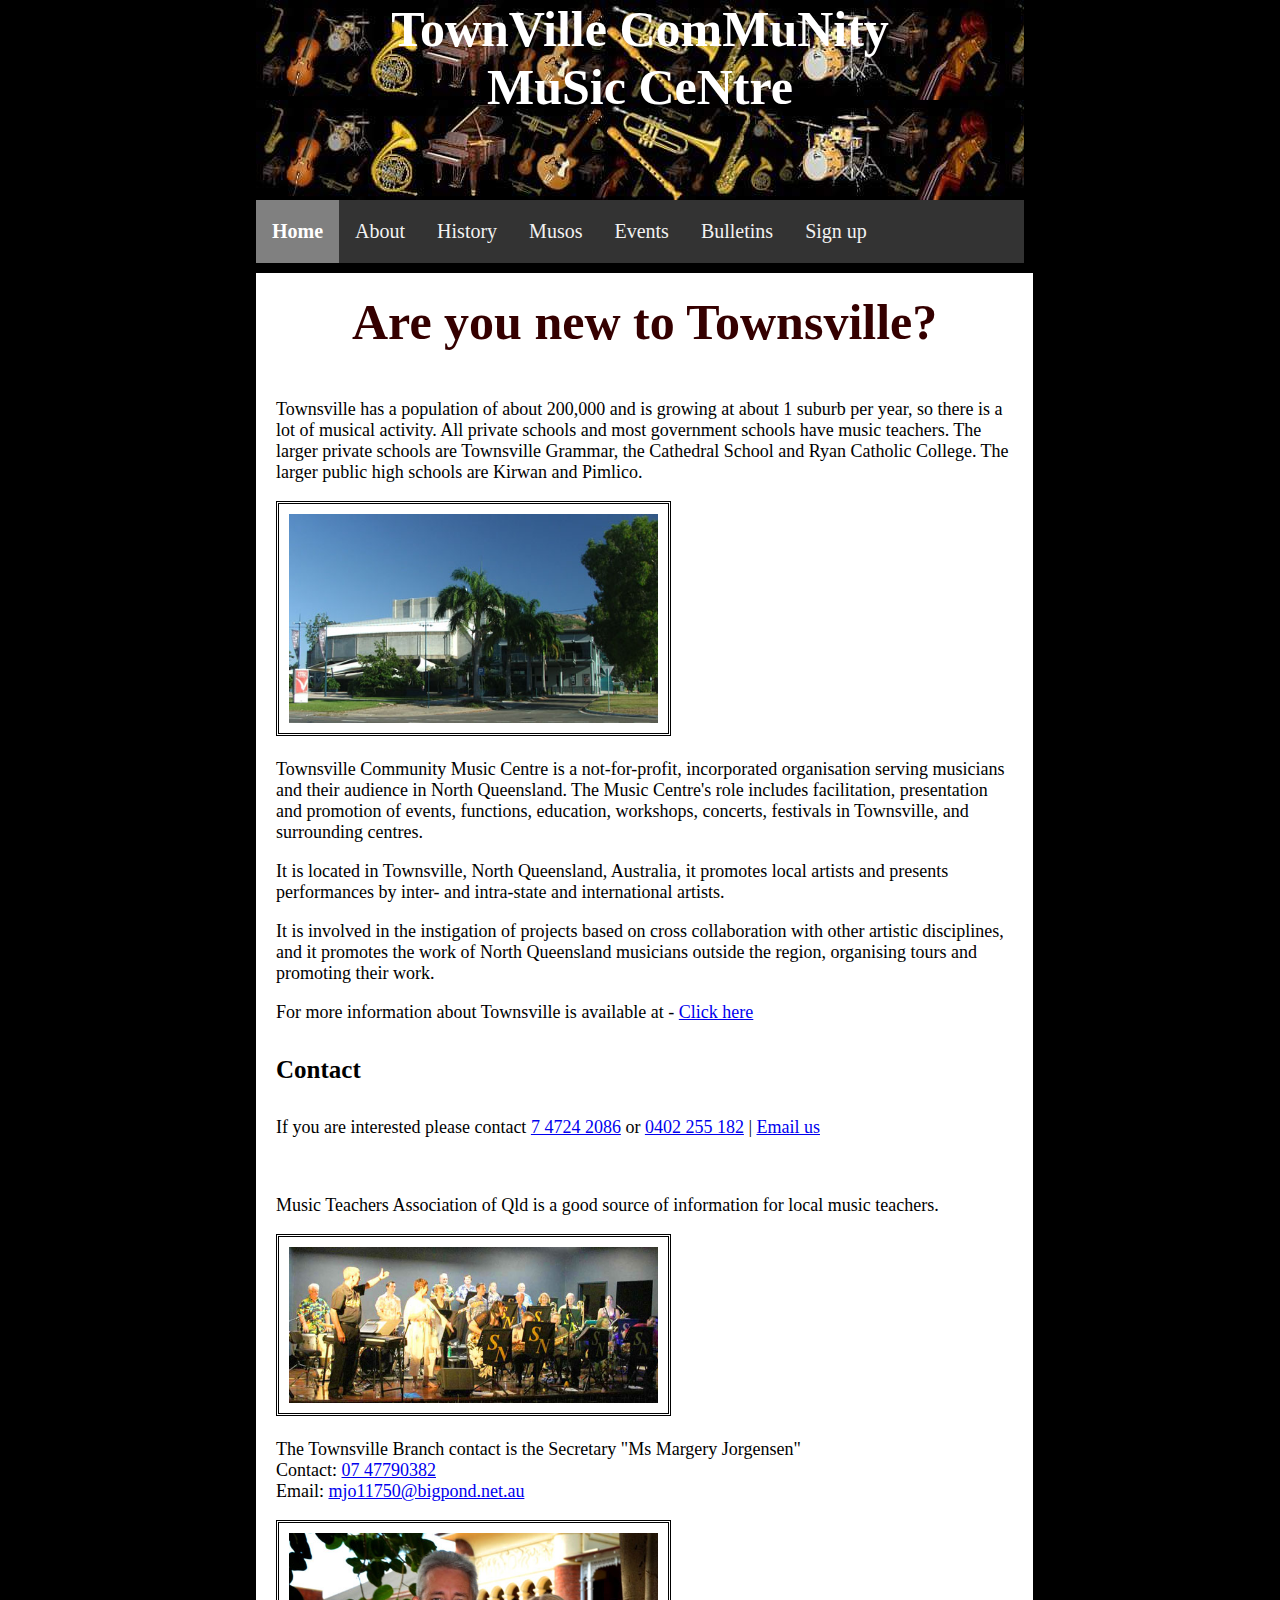
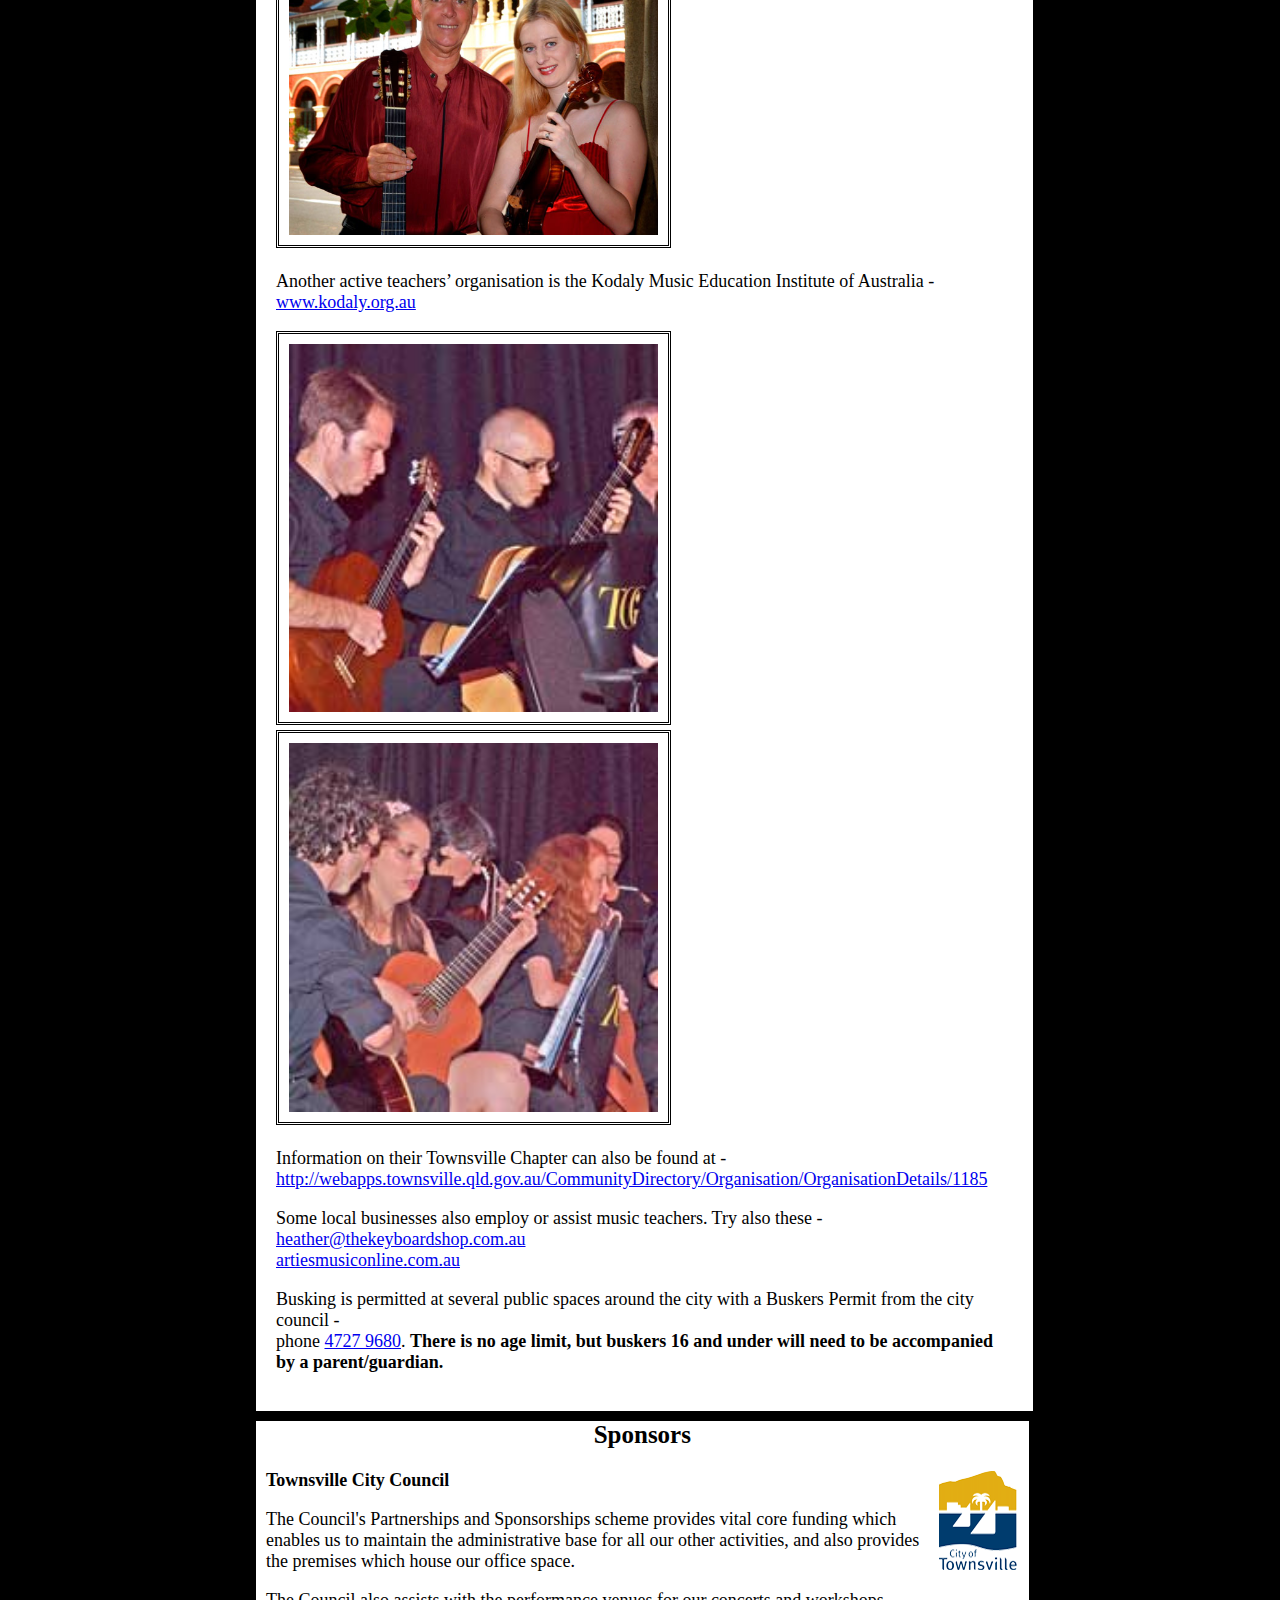
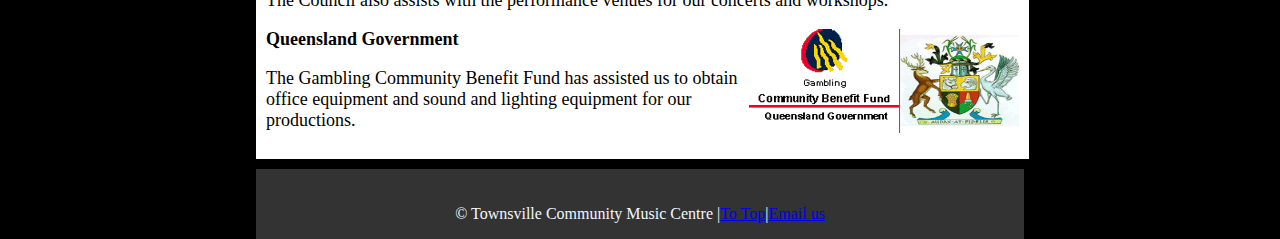
<file: index.html>
<!doctype html>
<html>
<head>
<meta charset="utf-8">
<meta name="viewport" content="width=device-width, initial-scale=1">
<title>TownvilleCommunity Music centre</title>
<link href="mainstyle.css" rel="stylesheet" type="text/css">
</head>

<body>
		<div class="header">
		<h1 class="hh1">TownVille ComMuNity <br>MuSic CeNtre</h1>
       	</div>

<div class="menu_nav">
     
          	<a class="active" href="index.html"><strong>Home</strong></a>
    		<a href="about.html">About</a>
      		<a href="history.html">History</a>
         	<a href="musos.html">Musos</a>
         	<a href="events.html">Events</a>
         	<a href="bulletins.html">Bulletins</a>
            <a href="signup.html">Sign up</a>
		
</div>
<div class="middle">

  <div class="article">
	<h3 class="h3">Are you new to Townsville?</h3>
    
    <p> Townsville has a population of about 200,000 and is growing at about 1 suburb per year, so there is a lot of musical activity. All private schools and most government schools have music teachers. The larger private schools are Townsville Grammar, the Cathedral School and Ryan Catholic College. The larger public high schools are Kirwan and Pimlico.</p>
 
   
	<img class="responsive" style="border-style:double; padding:10px; border-color:black" src="images/CivicFront500.jpg" width="500" height="283" alt=""/>
    
    
	<p>Townsville Community Music Centre is a not-for-profit, incorporated organisation serving musicians and their audience in North Queensland. The Music Centre's role includes facilitation, presentation and promotion of events, functions, education, workshops, concerts, festivals in Townsville, and surrounding centres.</p>
    
    <p>It is located in Townsville, North Queensland, Australia, it promotes local artists and presents performances by inter- and intra-state and international artists.</p>
      
	 <p> It is involved in the instigation of projects based on cross collaboration with other artistic disciplines, and it promotes the work of North Queensland musicians outside the region, organising tours and promoting their work.</p>
    <p>For more information about Townsville is available at -
      <a href="http://www.townsville.qld.gov.au/townsville/infocentre/Pages/default.aspx"> Click here</a> 
</p>

<h4 class="heading"> Contact</h4>
	<p>If you are interested please contact <a href="tel:7 4724 2086">7 4724 2086</a> or <a href="tel:0402 255 182">0402 255 182</a> | 
	<a href="mailto:admin@townsvillemusic.org.au">Email us</a></p>
	<p>&nbsp;</p>
	<p>Music Teachers Association of Qld is a good source of information for local music teachers.</p>
    <img class="responsive" style="border-style:double; padding:10px; border-color:black" src="images/Stokes.jpg" width="600" height="254" alt=""/>
	<p>
	The Townsville Branch contact is the Secretary <span>"Ms Margery Jorgensen"</span>
	<br>Contact: <a href="tel:07 47790382">07 47790382</a>
    <br>Email: <a href="http://www.mjo11750@bigpond.net.au/">mjo11750@bigpond.net.au</a>
	</p>
	
    <img class="responsive" style="border-style:double; padding:10px; border-color:black" src="images/Harbourside.jpg" width="600" height="491" alt=""/>
    
    
	<p>Another active teachers’ organisation is the Kodaly Music Education Institute of Australia -
  <a href="http://www.kodaly.org.au">www.kodaly.org.au</a>
</p>
	
	<img class="responsive" style="border-style:double; padding:10px; border-color:black" src="images/random5.jpg" width="200" height="200" alt=""/> 
 
   
	<img class="responsive" style="border-style:double; padding:10px; border-color:black" src="images/random6.jpg" width="200" height="200" alt=""/>
 
<p>Information on their Townsville Chapter can also be found at -
<br><a href="http://webapps.townsville.qld.gov.au/CommunityDirectory/Organisation/OrganisationDetails/1185">
	http://webapps.townsville.qld.gov.au/CommunityDirectory/Organisation/OrganisationDetails/1185</a>
</p>

<p>Some local businesses also employ or assist music teachers. Try also these - 
<br><a href="http://www.thekeyboardshop.com.au"> heather@thekeyboardshop.com.au</a>
 <br><a href="http://www.artiesmusiconline.com.au/">artiesmusiconline.com.au</a></p>

<p>Busking is permitted at several public spaces around the city with a Buskers Permit from the city council - 
 <br>phone <a href="tel:4727 9680">4727 9680</a>.
  <strong>There is no age limit, but buskers 16 and under will need to be accompanied by a parent/guardian.</strong></p>

  </div>
   
     <div class="bottom">
   		<div class="sponsors1">

   		<h2 class="sponsor">Sponsors</h2>

  <img src="images/TCC83100.png" width="83" height="100" alt=""/>
  
  <strong> Townsville City Council </strong>
  <p>The Council's Partnerships and Sponsorships scheme provides vital core funding which enables us to maintain the administrative base for all our other activities, and also provides the premises which house our office space. </p>
  <p>The Council also assists with the performance venues for our concerts and workshops. </p>
  
 <img src="images/Qldlogo150169.png" width="120" height="104" alt=""/>
  <img src="images/OLDGCBF15091.gif" width="150" height="91" alt=""/> 
  
  <strong> Queensland Government </strong>
	<p> The Gambling Community Benefit Fund has assisted us to obtain office equipment and sound and lighting equipment for our productions. </p>
</div>
 </div>	
	
<div class="footer">
  	<p>© Townsville Community Music Centre |<a href="#" target="Top">To Top</a>|<a href="mailto:admin@townsvillemusic.org.au">Email us</a></p>
 </div> 
 </div>
</body>
</html>
</file>
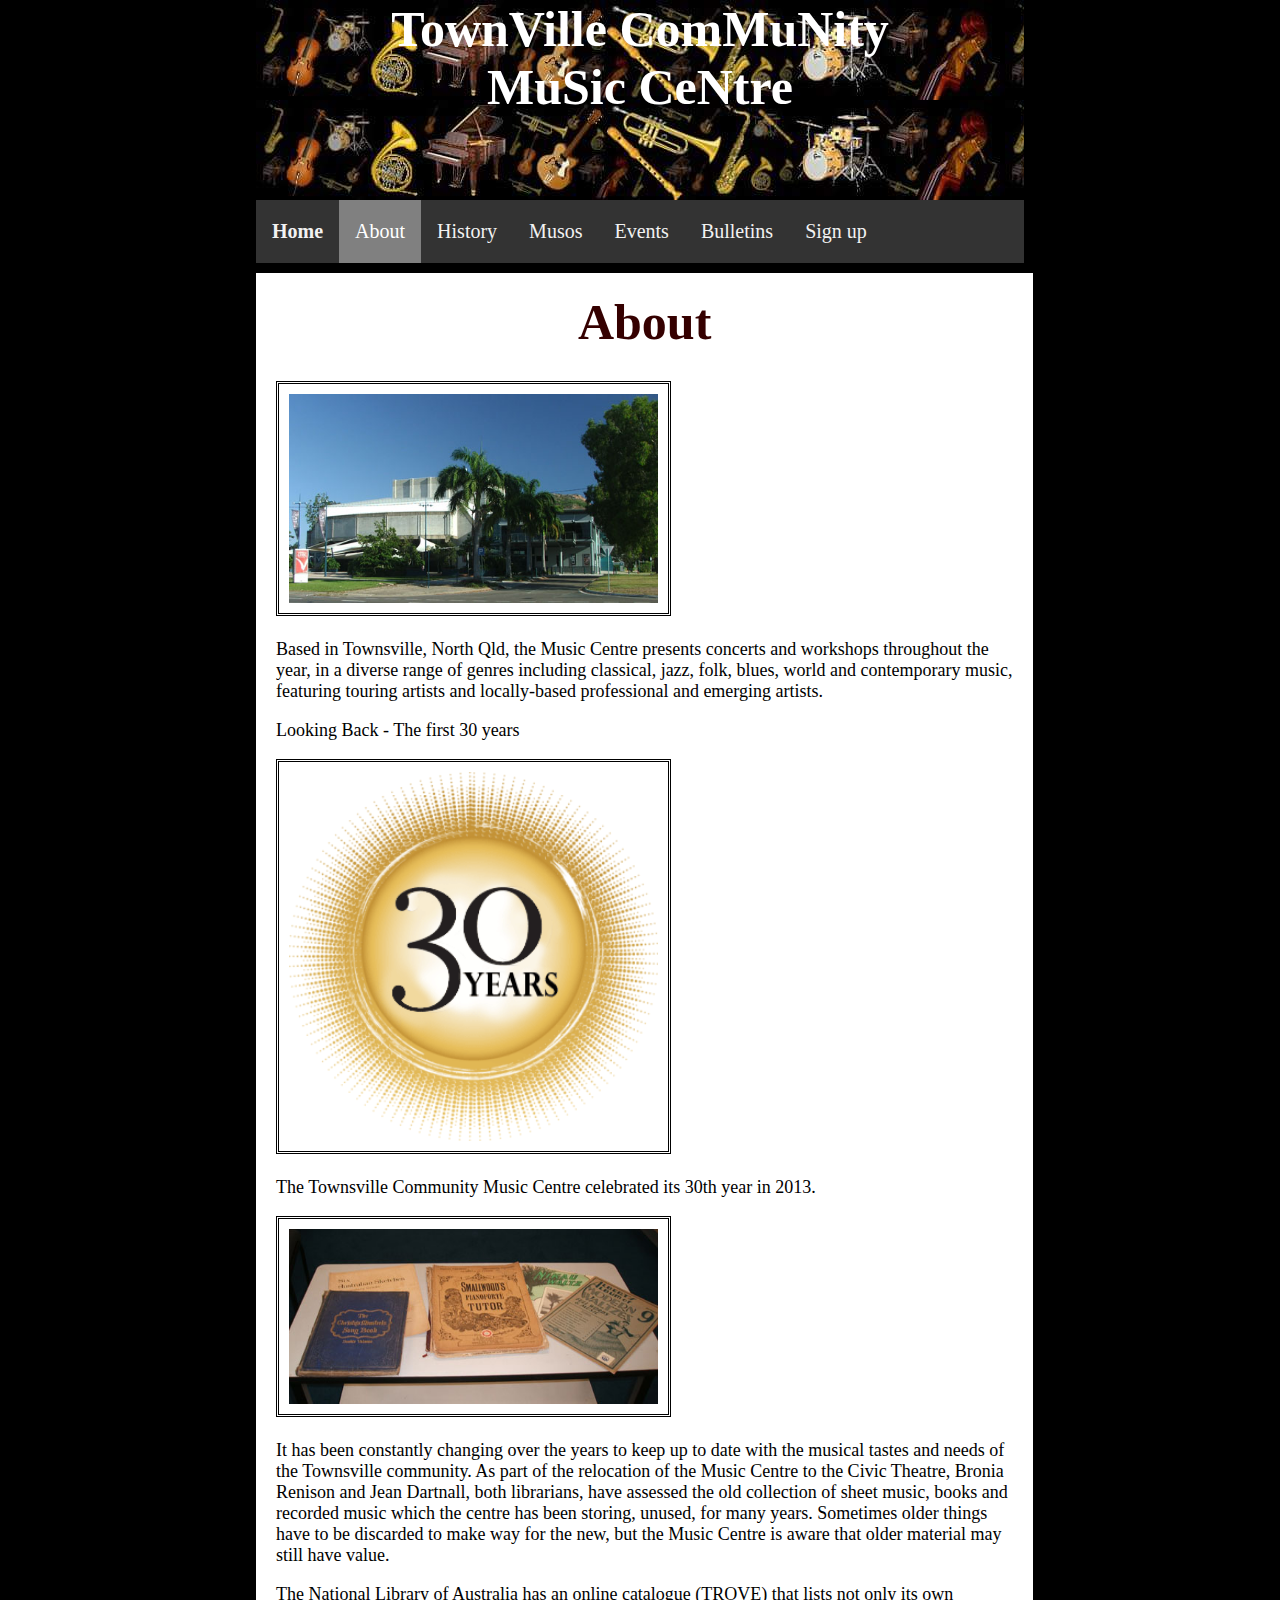
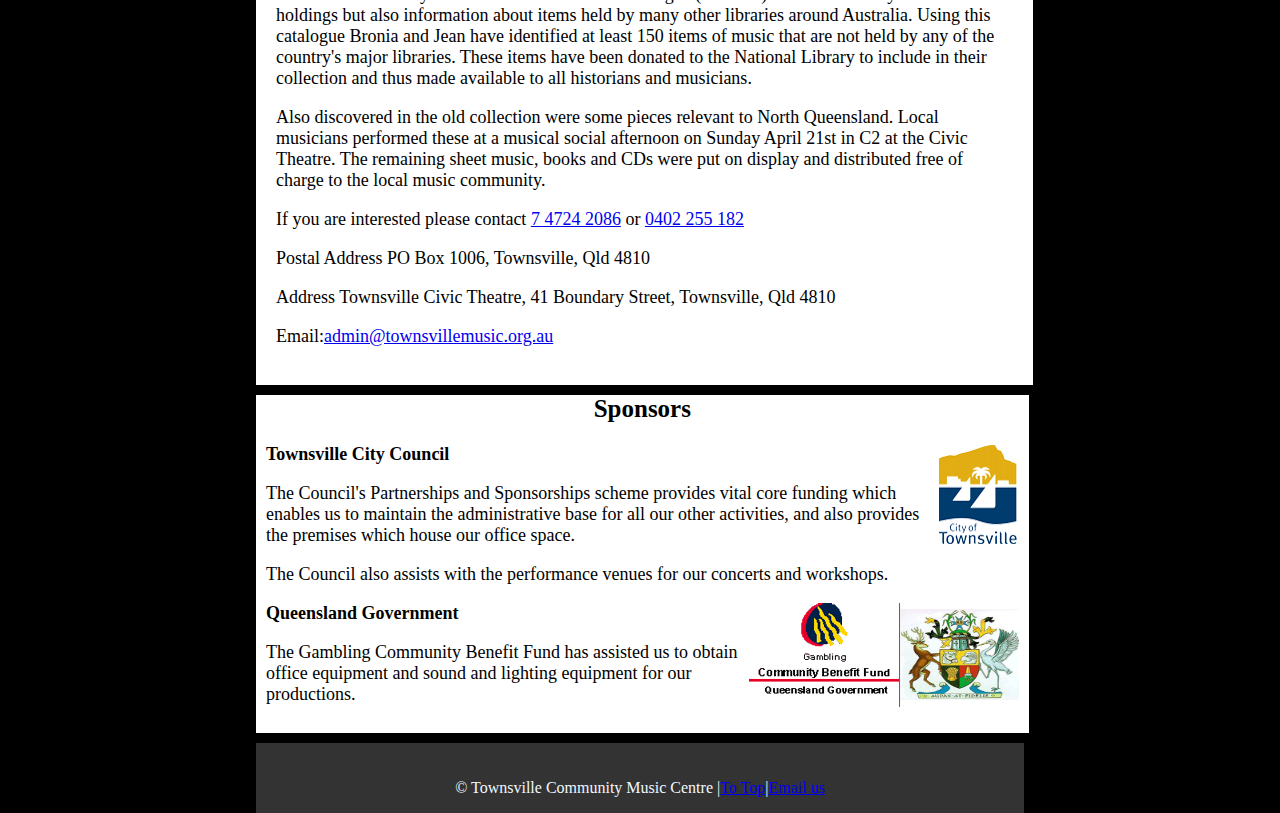
<file: about.html>
<!doctype html>
<html>
<head>
<meta charset="utf-8">
<meta name="viewport" content="width=device-width, initial-scale=1">
<title>TownvilleCommunity Music centre</title>
<link href="mainstyle.css" rel="stylesheet" type="text/css">
</head>

<body>
		<div class="header">
		<h1 class="hh1">TownVille ComMuNity <br>MuSic CeNtre</h1> 
       	</div>

<div class="menu_nav">
     
          	<a href="index.html"><strong>Home</strong></a>
    		<a class="active" href="about.html">About</a>
      		<a href="history.html">History</a>
         	<a href="musos.html">Musos</a>
         	<a href="events.html">Events</a>
         	<a href="bulletins.html">Bulletins</a>
            <a href="signup.html">Sign up</a>
		
</div>
<div class="middle">

  <div class="article">
	<h3 class="h3">About</h3>
     
     <a target="_blank" href="CivicFront500.jpg">
	<img class="responsive" style="border-style:double; padding:10px; border-color:black" src="images/CivicFront500.jpg" width="500" height="283" alt=""/>
    </a>
    
	<p> Based in Townsville, North Qld, the Music Centre presents concerts and workshops throughout the year, in a diverse range of genres including classical, jazz, folk, blues, world and contemporary music, featuring touring artists and locally-based professional and emerging artists.</p>
	<p>Looking Back - The first 30 years</p>
    
      <img class="responsive" style="border-style:double; padding:10px; border-color:black" src="images/30yearslogo336.png" width="336" height="337" alt=""/>
      
    <p>The Townsville Community Music Centre celebrated its 30th year in 2013.</p>
    
    <img class="responsive" style="border-style:double; padding:10px; border-color:black" src="images/old-music.jpg" width="500" height="237" alt=""/>
    
<p>It has been constantly changing over the years to keep up to date with the musical tastes and needs of the Townsville community. As part of the relocation of the Music Centre to the Civic Theatre, Bronia Renison and Jean Dartnall, both librarians, have assessed the old collection of sheet music, books and recorded music which the centre has been storing, unused, for many years. Sometimes older things have to be discarded to make way for the new, but the Music Centre is aware that older material may still have value.</p>

<p>The National Library of Australia has an online catalogue (TROVE) that lists not only its own holdings but also information about items held by many other libraries around Australia. Using this catalogue Bronia and Jean have identified at least 150 items of music that are not held by any of the country's major libraries. These items have been donated to the National Library to include in their collection and thus made available to all historians and musicians.</p>

<p>Also discovered in the old collection were some pieces relevant to North Queensland. Local musicians performed these at a musical social afternoon on Sunday April 21st in C2 at the Civic Theatre. The remaining sheet music, books and CDs were put on display and distributed free of charge to the local music community.</p>

<p> If you are interested please contact <a href="tel:07 4724 2086">7 4724 2086</a> or <a href="tel:0402 255 182">0402 255 182</a> </p>

<p>Postal Address  PO Box 1006, Townsville, Qld 4810</p>

<p>Address  Townsville Civic Theatre, 41 Boundary Street, Townsville, Qld 4810</p>

<p>Email:<a href="mailto:admin@townsvillemusic.org.au">admin@townsvillemusic.org.au</a></p>
 	</div>

  
     <div class="bottom">
   		<div class="sponsors1">

   		<h2 class="sponsor">Sponsors</h2>

  <img src="images/TCC83100.png" width="83" height="100" alt=""/>
  
  <strong> Townsville City Council </strong>
  <p>The Council's Partnerships and Sponsorships scheme provides vital core funding which enables us to maintain the administrative base for all our other activities, and also provides the premises which house our office space. </p>
  <p>The Council also assists with the performance venues for our concerts and workshops. </p>
  
   <img src="images/Qldlogo150169.png" width="120" height="104" alt=""/>
  <img src="images/OLDGCBF15091.gif" width="150" height="91" alt=""/> 
  
  <strong> Queensland Government </strong>
	<p> The Gambling Community Benefit Fund has assisted us to obtain office equipment and sound and lighting equipment for our productions. </p>
</div>
 </div>	

<div class="footer">
  	<p>© Townsville Community Music Centre |<a href="#" target="Top">To Top</a>|<a href="mailto:admin@townsvillemusic.org.au">Email us</a></p>
 </div> 
 </div>
</body>
</html>
</file>
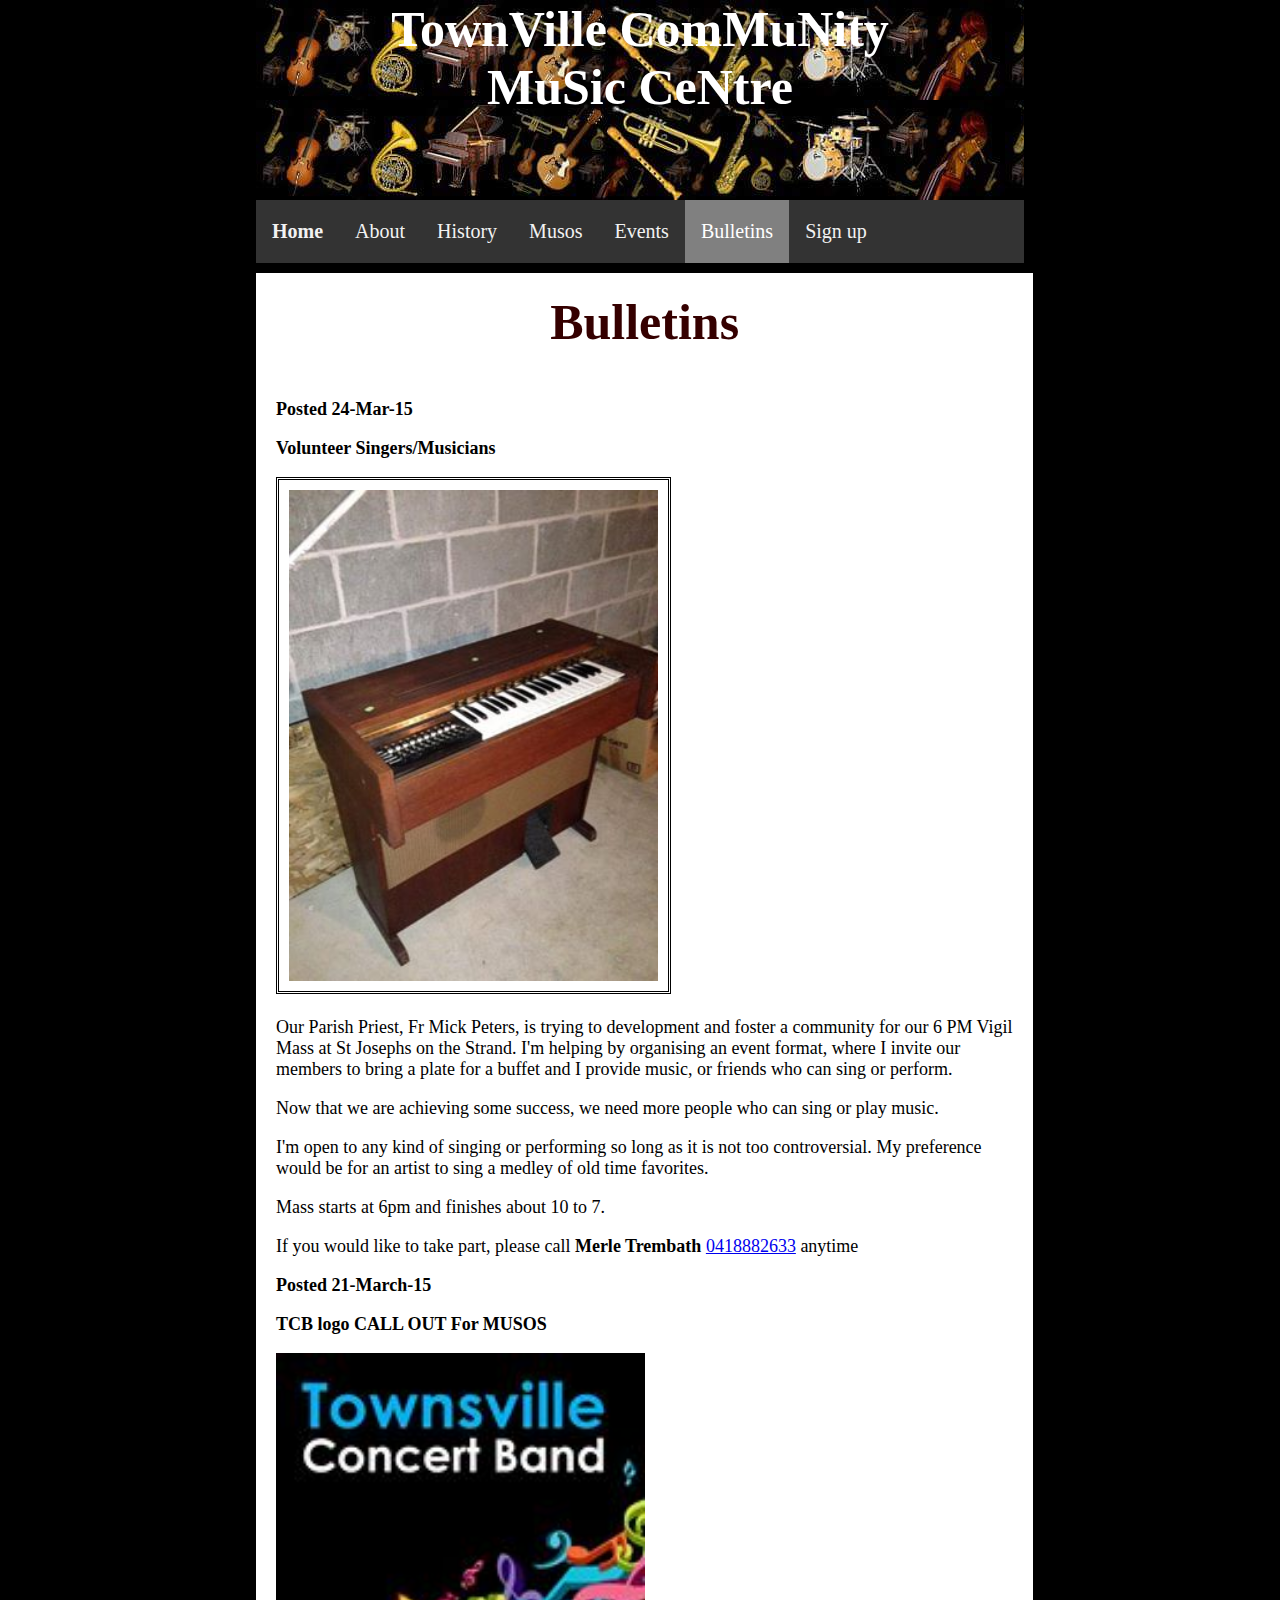
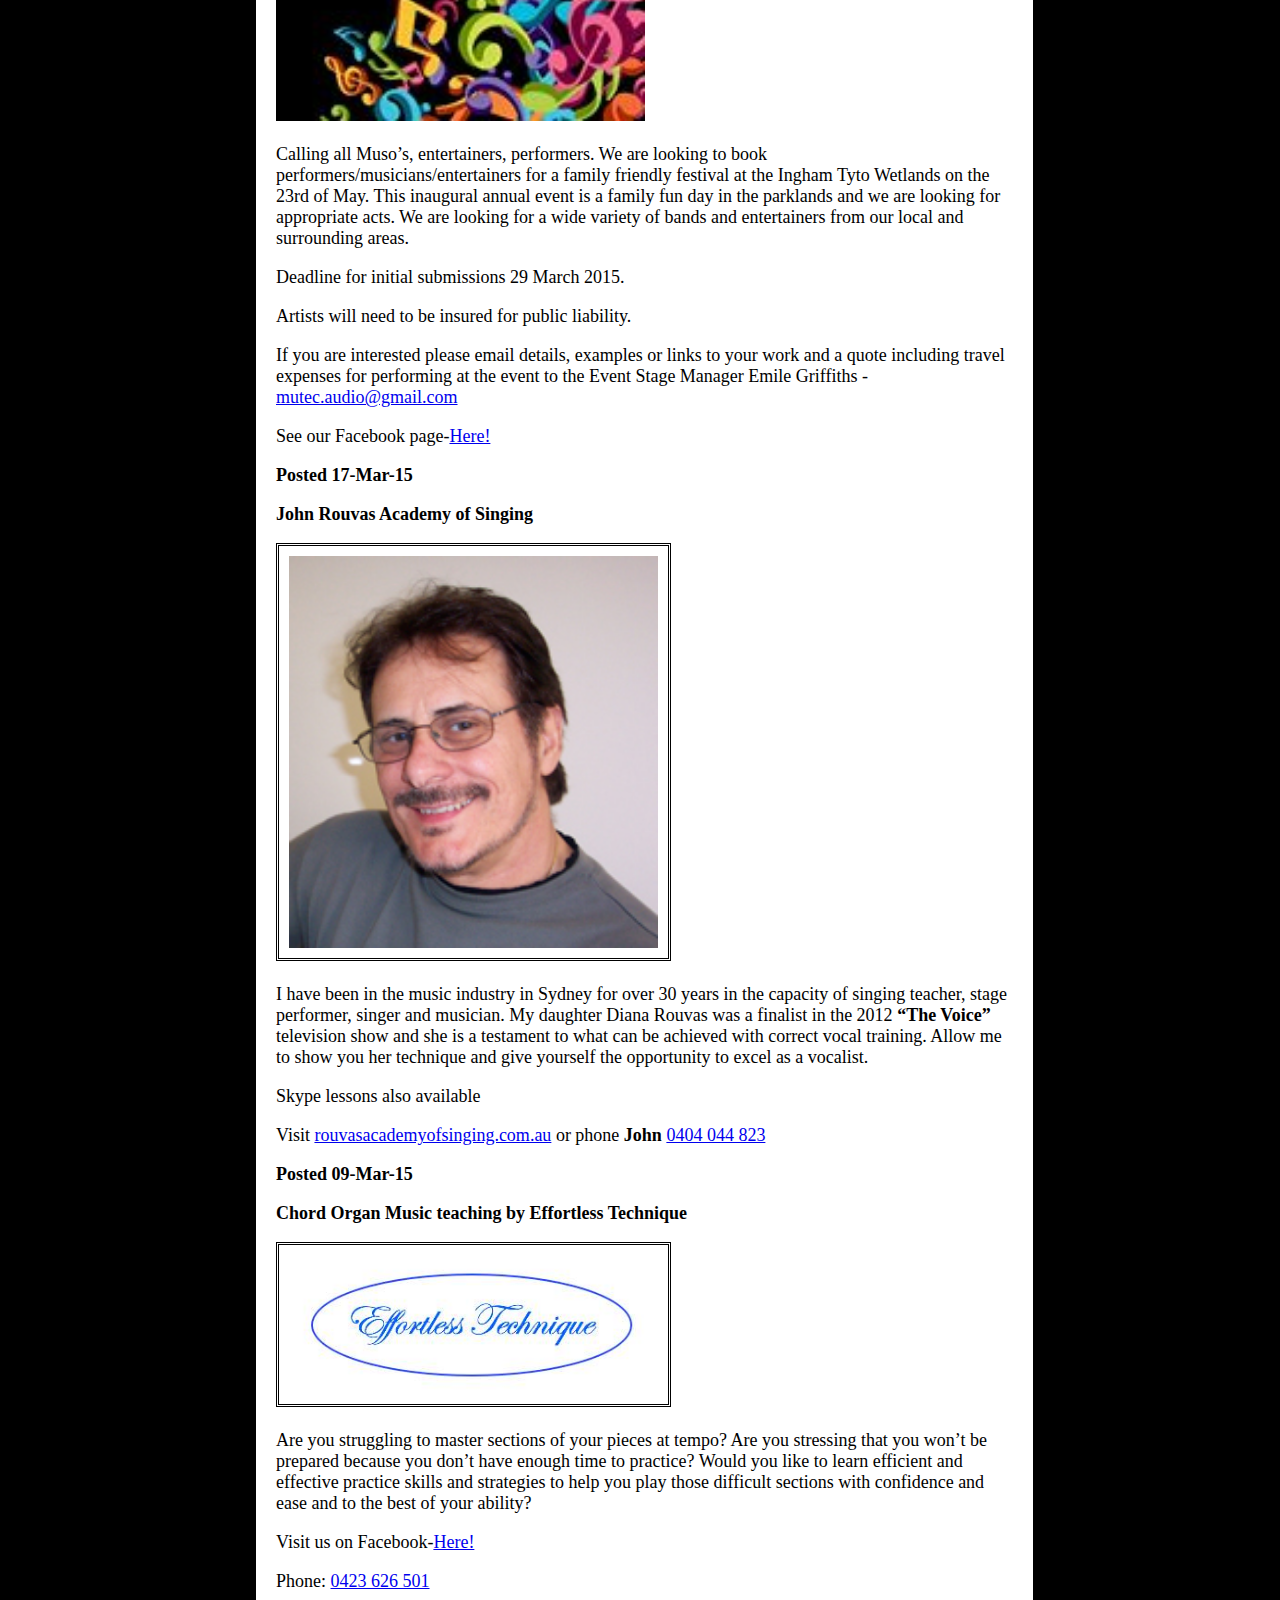
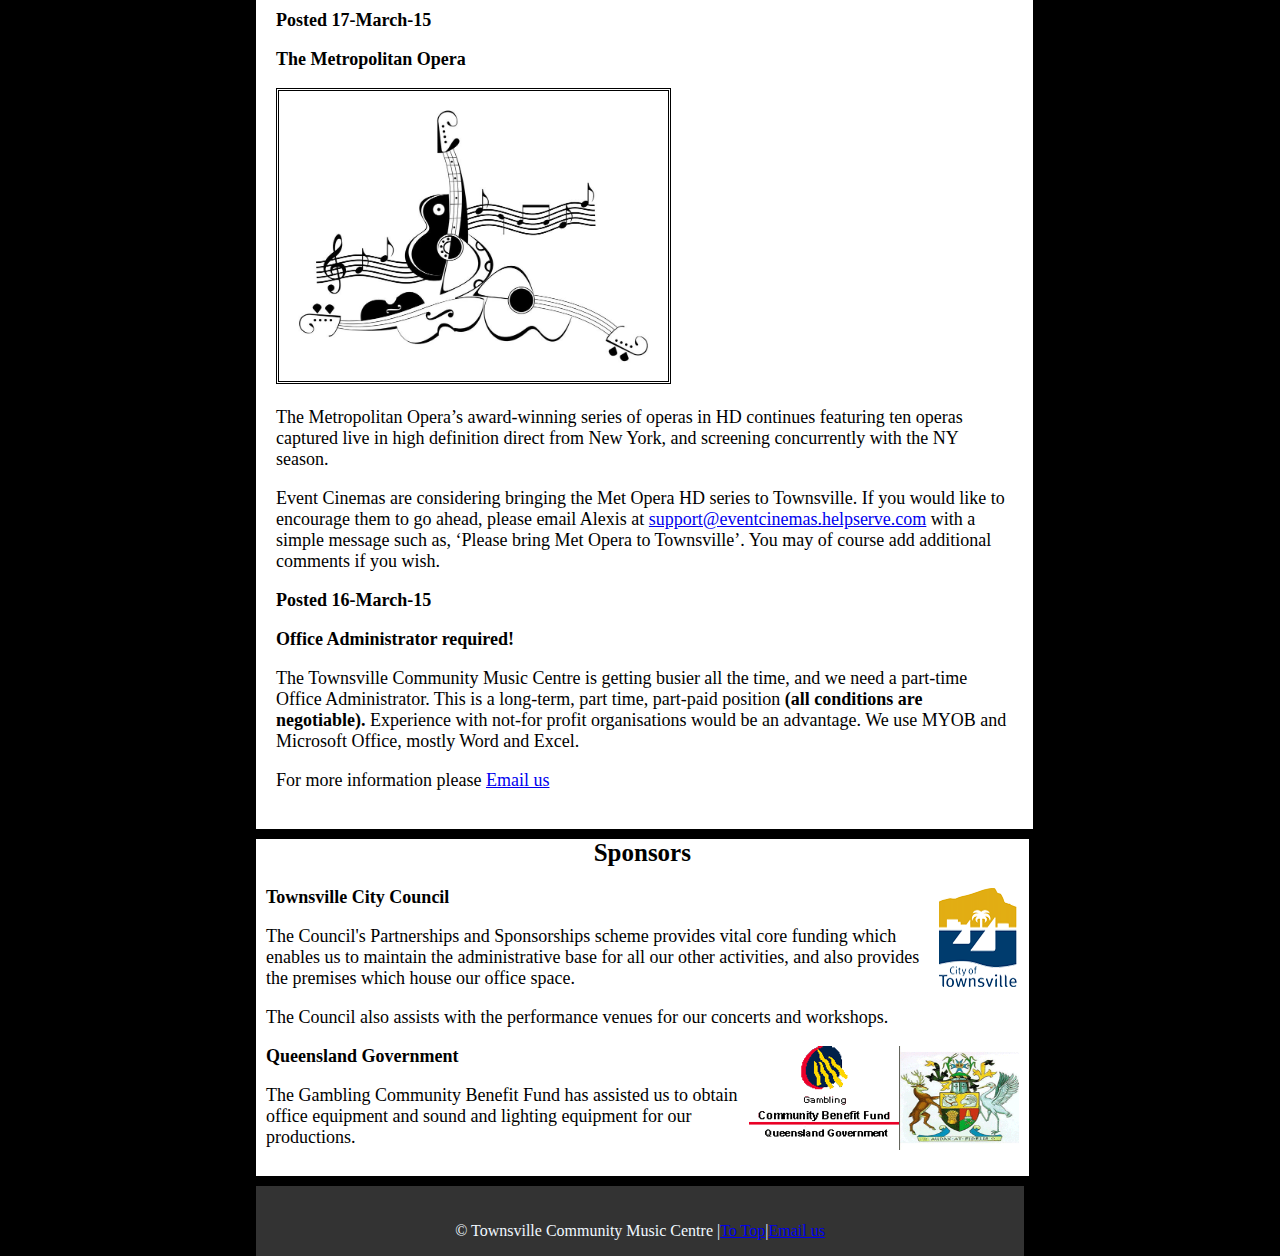
<file: bulletins.html>
<!doctype html>
<html>
<head>
<meta charset="utf-8">
<meta name="viewport" content="width=device-width, initial-scale=1">
<title>TownvilleCommunity Music centre</title>
<link href="mainstyle.css" rel="stylesheet" type="text/css">
</head>

<body>
		<div class="header">
		<h1 class="hh1">TownVille ComMuNity <br>MuSic CeNtre</h1>
       	</div>

<div class="menu_nav">
     
          	<a href="index.html"><strong>Home</strong></a>
    		<a href="about.html">About</a>
      		<a href="history.html">History</a>
         	<a href="musos.html">Musos</a>
         	<a href="events.html">Events</a>
         	<a class="active" href="bulletins.html">Bulletins</a>
            <a href="signup.html">Sign up</a>
		
</div>

<div class="article">
	<h3 class="h3">Bulletins</h3>
    
    <p><strong> Posted 24-Mar-15</strong></p>
 	<p><strong>Volunteer Singers/Musicians</strong></p>
   
	<img class="responsive" style="border-style:double; padding:10px; border-color:black" src="images/Chord Organ.jpg" width="296" height="394" alt=""/>
    
    
	<p>Our Parish Priest, Fr Mick Peters, is trying to development and foster a community for our 6 PM Vigil Mass at St Josephs on the Strand. 
I'm helping by organising an event format, where I invite our members to bring a plate for a buffet and I provide music, or friends who can sing or perform.</p>
<p>Now that we are achieving some success, we need more people who can sing or play music.</p> 
<p>I'm open to any kind of singing or performing so long as it is not too controversial. My preference would be for an artist to sing a medley of old time favorites.</p>
<p>Mass starts at 6pm and finishes about 10 to 7. </p>
    
    <p>If you would like to take part, please call <strong>Merle Trembath</strong> <a href="tel:0418882633">0418882633</a> anytime </p>
      
	 <p><strong>Posted 21-March-15</strong></p>
      <p><strong>TCB logo CALL OUT For MUSOS</strong></p>
      
    <img class="responsive" src="images/TCBlogo160160.jpg" width="160" height="160" alt=""/>
    
<p>Calling all Muso’s, entertainers, performers. We are looking to book performers/musicians/entertainers for a family friendly festival at the Ingham Tyto Wetlands on the 23rd of May. This inaugural annual event is a family fun day in the parklands and we are looking for appropriate acts. We are looking for a wide variety of bands and entertainers from our local and surrounding areas. </p>

	<p>Deadline for initial submissions 29 March 2015.</p> 
	
    <p>Artists will need to be insured for public liability.</p> 

<p>If you are interested please email details, examples or links to your work and a quote including travel expenses for performing at the event to the Event Stage Manager Emile Griffiths -<a href="mailto:mutec.audio@gmail.com">mutec.audio@gmail.com</a>

<p>See our Facebook page-<a href="https://www.facebook.com/townsvillemusic/?hc_ref=ARQippSeOO06Yli2J5NiiVXlpsUZo7wM9PFs7fxqzWR5pEkJgrbRcZ6aLQXFm5JlFnk">Here!</a>
</p>
	
    <p><strong>Posted 17-Mar-15</strong></p>
    <p><strong>John Rouvas Academy of Singing</strong></p>
    
    <img class="responsive" style="border-style:double; padding:10px; border-color:black" src="images/JohnRouvas01.jpg" width="188" height="200" alt=""/>
	<p>
	I have been in the music industry in Sydney for over 30 years in the capacity of singing teacher, stage performer, singer and musician. My daughter Diana Rouvas was a finalist in the 2012 <strong>“The Voice”</strong> television show and she is a testament to what can be achieved with correct vocal training. Allow me to show you her technique and give yourself the opportunity to excel as a vocalist. 
  <p>Skype lessons also available </p>
	<p>Visit <a href="http://www.rouvasacademyofsinging.com.au">		rouvasacademyofsinging.com.au</a>
or phone <strong>John </strong><a href="tel:0404 044 823">0404 044 823</a>
</p>

	<p><strong>Posted 09-Mar-15</strong></p>
	<p><strong>Chord Organ Music teaching by Effortless Technique </strong></p>
    
    <img class="responsive" style="border-style:double; padding:10px; border-color:black" src="images/EffortlessTechnique.jpg" width="400" height="150" alt=""/>
    
    
	<p>Are you struggling to master sections of your pieces at tempo? Are you stressing that you won’t be prepared because you don’t have enough time to practice? Would you like to learn efficient and effective practice skills and strategies to help you play those difficult sections with confidence and ease and to the best of your ability?</p> 
<p>Visit us on Facebook-<a href="https://www.facebook.com/townsvillemusic">Here!</a>
</p>

<p>Phone: <a href="tel:0423 626 501">0423 626 501</a></p>
	
    <p><strong>Posted 17-March-15</strong></p>
    <p><strong>The Metropolitan Opera</strong></p>
     
	<img class="responsive" style="border-style:double; padding:10px; border-color:black" src="images/tyto.jpg" width="960" height="703" alt=""/>
    
	<p>The Metropolitan Opera’s award-winning series of operas in HD continues featuring ten operas captured live in high definition direct from New York, and screening concurrently with the NY season.</p> 

<p>Event Cinemas are considering bringing the Met Opera HD series to Townsville. If you would like to encourage them to go ahead, please email Alexis at <a href="mailto:support@eventcinemas.helpserve.com">support@eventcinemas.helpserve.com</a> with a simple message such as, ‘Please bring Met Opera to Townsville’. You may of course add additional comments if you wish. 
</p>

	  <p><strong>Posted 16-March-15</strong></p>
      <p><strong>Office Administrator required!</strong></p>
      
<p>The Townsville Community Music Centre is getting busier all the time, and we need a part-time Office Administrator. 
This is a long-term, part time, part-paid position <strong>(all conditions are negotiable).</strong> Experience with not-for profit organisations would be an advantage. We use MYOB and Microsoft Office, mostly Word and Excel. 
</p>

<p> For more information please <a href="mailto:admin@townsvillemusic.org.au">Email us</a></p>

</p>
</p>
  </div>
  
  <div class="bottom">
   		<div class="sponsors1">

   		<h2 class="sponsor">Sponsors</h2>

  <img src="images/TCC83100.png" width="83" height="100" alt=""/>
  
  <strong> Townsville City Council </strong>
  <p>The Council's Partnerships and Sponsorships scheme provides vital core funding which enables us to maintain the administrative base for all our other activities, and also provides the premises which house our office space. </p>
  <p>The Council also assists with the performance venues for our concerts and workshops. </p>
  
   <img src="images/Qldlogo150169.png" width="120" height="104" alt=""/>
  <img src="images/OLDGCBF15091.gif" width="150" height="91" alt=""/> 
  
  <strong> Queensland Government </strong>
	<p> The Gambling Community Benefit Fund has assisted us to obtain office equipment and sound and lighting equipment for our productions. </p>
</div>
 </div>	
 
<div class="footer">
  <p>© Townsville Community Music Centre |<a href="#" target="Top">To Top</a>|<a href="mailto:admin@townsvillemusic.org.au">Email us</a></p>
</div> 

</body>
</html>
</file>
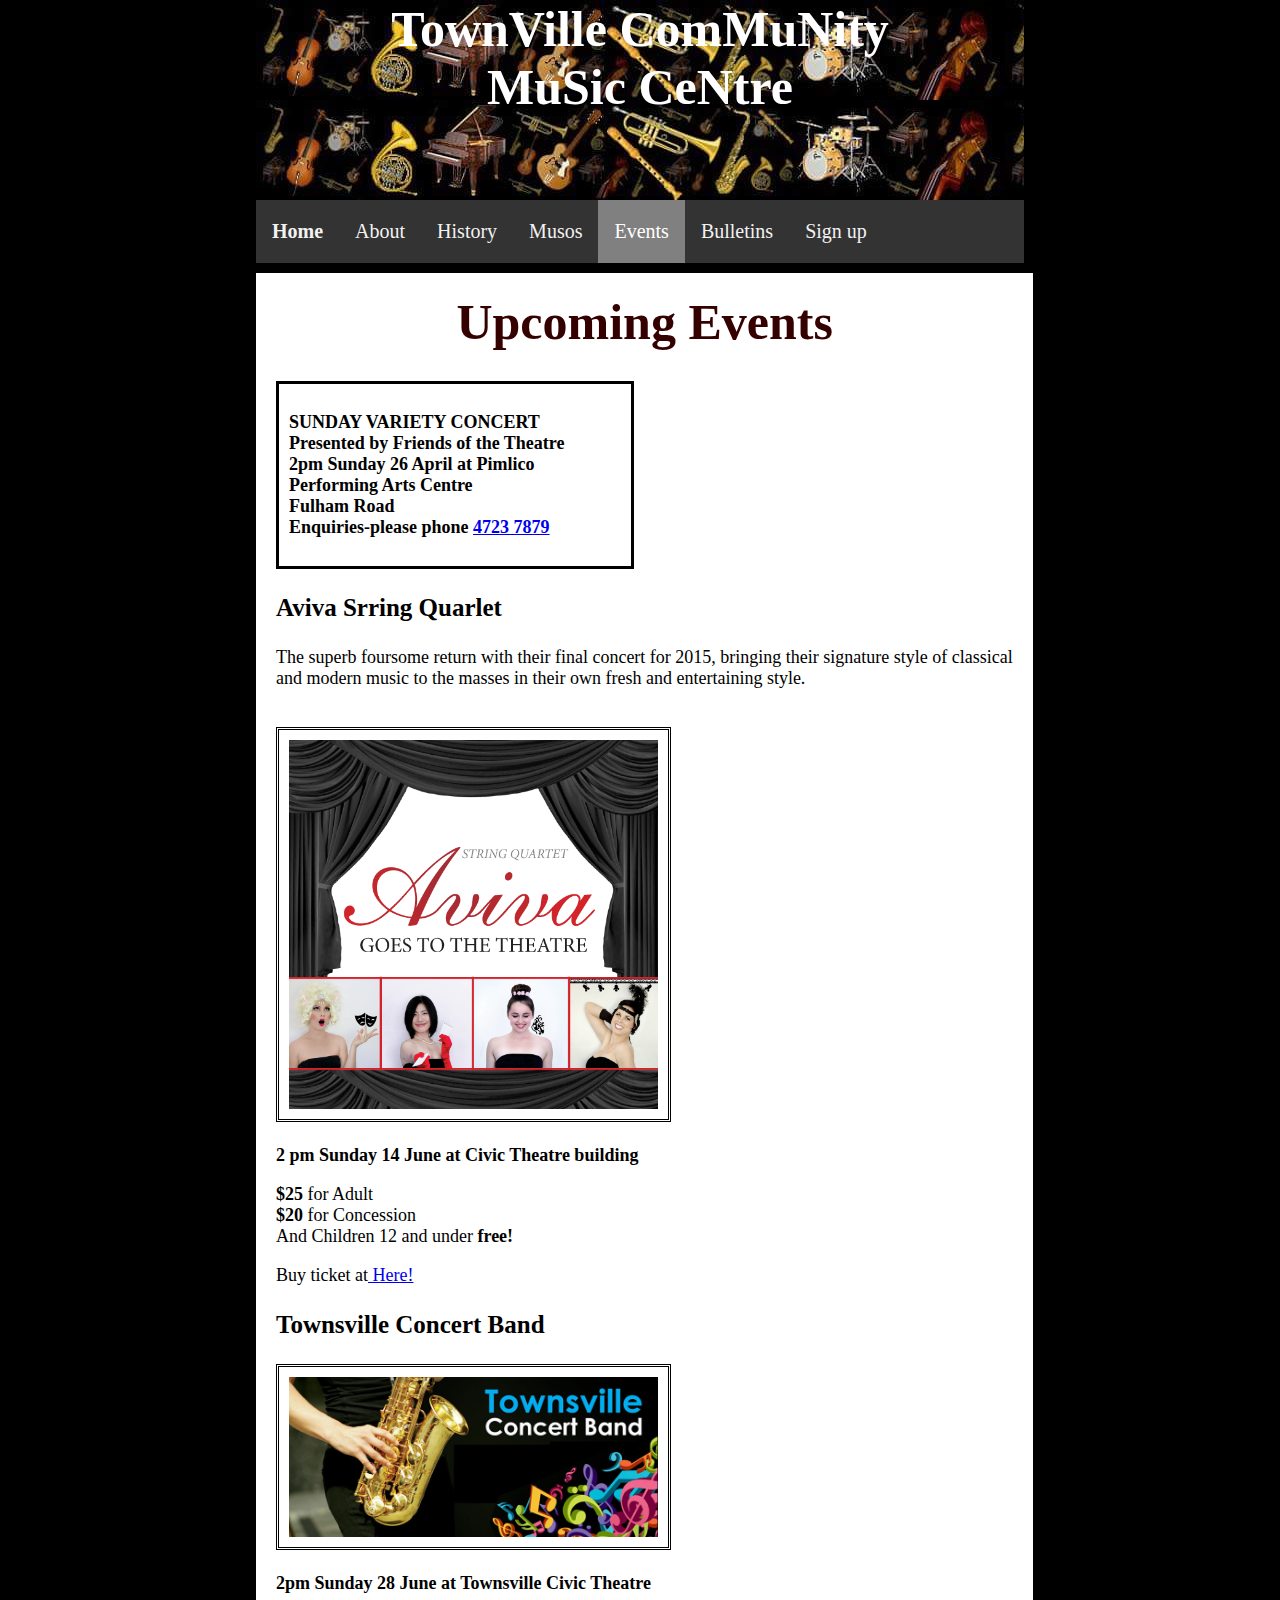
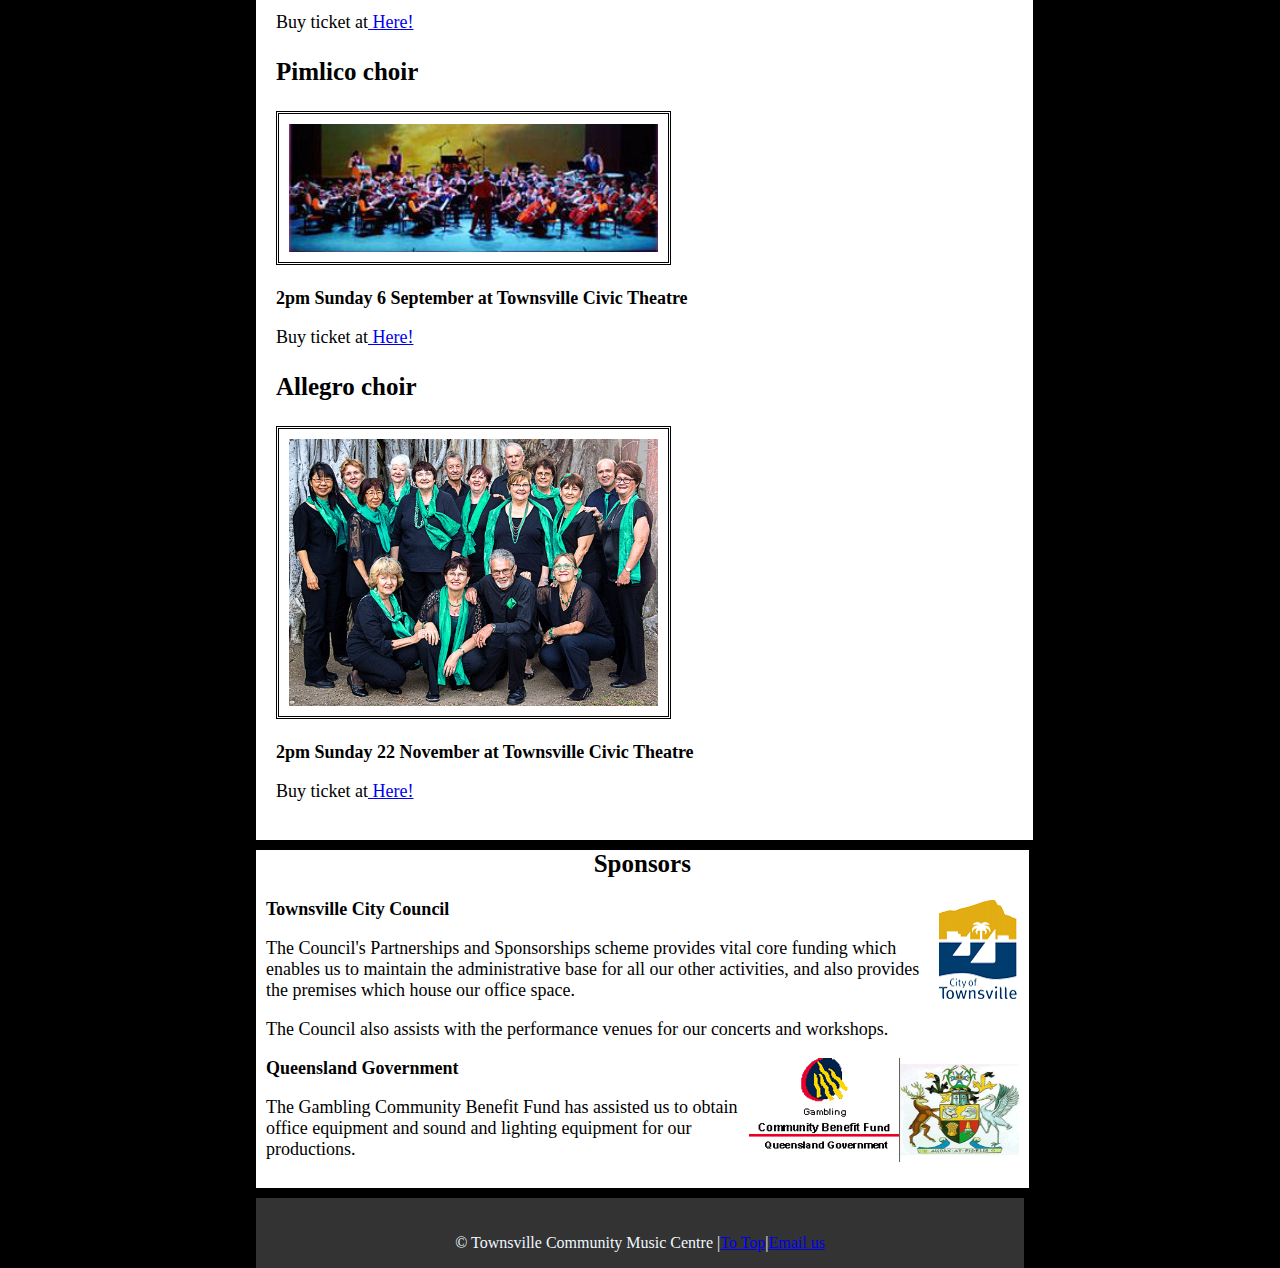
<file: events.html>
<!doctype html>
<html>
<head>
<meta charset="utf-8">
<meta name="viewport" content="width=device-width, initial-scale=1">
<title>TownvilleCommunity Music centre</title>
<link href="mainstyle.css" rel="stylesheet" type="text/css">
</head>

<body>
		<div class="header">
		<h1 class="hh1">TownVille ComMuNity <br>MuSic CeNtre</h1>
       	</div>

<div class="menu_nav">
     
          	<a href="index.html"><strong>Home</strong></a>
    		<a href="about.html">About</a>
      		<a href="history.html">History</a>
         	<a href="musos.html">Musos</a>
         	<a class="active" href="events.html">Events</a>
         	<a href="bulletins.html">Bulletins</a>
            <a href="signup.html">Sign up</a>
		
</div>
<div class="middle">

  <div class="article">
	<h3 class="h3">Upcoming Events</h3>
    
    <div class="concert">
  
 	<p> <strong> SUNDAY VARIETY CONCERT<br>
    Presented by Friends of the Theatre<br>
    2pm Sunday 26 April at Pimlico Performing Arts Centre<br>
    Fulham Road<br>
    Enquiries-please phone <a href="tel:4723 7879">4723 7879</a><br></strong></p>
    </div>

	    <p class="heading">
    <strong>Aviva Srring Quarlet</strong>
	</p>

<p>The superb foursome return with their final concert for 2015, bringing their signature style of classical and modern music to the masses in their own fresh and entertaining style. </p> 
 
	<img class="responsive" style="border-style:double; padding:10px; border-color:black; margin-top:20px;" src="images/AvivaTheatre600.png" width="600" height="600" alt=""/>
    
    <p><strong>2 pm Sunday 14 June at Civic Theatre building</strong></p>
      
	 <p> <strong>$25</strong> for Adult<br>
      <strong>$20 </strong> for Concession<br>
      And Children 12 and under <strong>free!</strong><br></p>
      
    <p> Buy ticket at<a href="https://au.patronbase.com/_TVCC/Productions/1262/Performances"> Here!</a></p>
      
    <p class="heading">
    <strong>Townsville Concert Band</strong>
	</p>
    
     <img class="responsive" style="border-style:double; padding:10px; border-color:black" src="images/TCBSaxLogo800.jpg" width="800" height="349" alt=""/>

 <p><strong> 2pm Sunday 28 June at Townsville Civic Theatre </strong></p>
      
       <p> Buy ticket at<a href="https://au.patronbase.com/_TVCC/Productions/1262/Performances"> Here!</a></p>
 
   <p class="heading">
    <strong>Pimlico choir</strong>
	</p>
    
    <img class="responsive" style="border-style:double; padding:10px; border-color:black" src="images/Pimlico-Symphony324.jpg" width="324" height="112" alt=""/>

<p><strong> 2pm Sunday 6 September at Townsville Civic Theatre </strong></p>
   
       <p> Buy ticket at<a href="https://au.patronbase.com/_TVCC/Productions/1262/Performances"> Here!</a></p>
 
  <p class="heading">
    <strong>Allegro choir</strong>
	</p>
    
    <img class="responsive" style="border-style:double; padding:10px; border-color:black" src="images/Allegro600.png" width="600" height="435" alt=""/>

<p><strong> 2pm Sunday 22 November at Townsville Civic Theatre </strong></p>
   
       <p> Buy ticket at<a href="https://au.patronbase.com/_TVCC/Productions/1262/Performances"> Here!</a></p>      
  </div>
   
      <div class="bottom">
   		<div class="sponsors1">

   		<h2 class="sponsor">Sponsors</h2>

 <img src="images/TCC83100.png" width="83" height="100" alt=""/>
  
  <strong> Townsville City Council </strong>
  <p>The Council's Partnerships and Sponsorships scheme provides vital core funding which enables us to maintain the administrative base for all our other activities, and also provides the premises which house our office space. </p>
  <p>The Council also assists with the performance venues for our concerts and workshops. </p>
  
   <img src="images/Qldlogo150169.png" width="120" height="104" alt=""/>
  <img src="images/OLDGCBF15091.gif" width="150" height="91" alt=""/> 
  
  <strong> Queensland Government </strong>
	<p> The Gambling Community Benefit Fund has assisted us to obtain office equipment and sound and lighting equipment for our productions. </p>
</div>
 </div>	

<div class="footer">
  	<p>© Townsville Community Music Centre |<a href="#" target="Top">To Top</a>|<a href="mailto:admin@townsvillemusic.org.au">Email us</a></p>
 </div> 
</body>
</html>
</file>
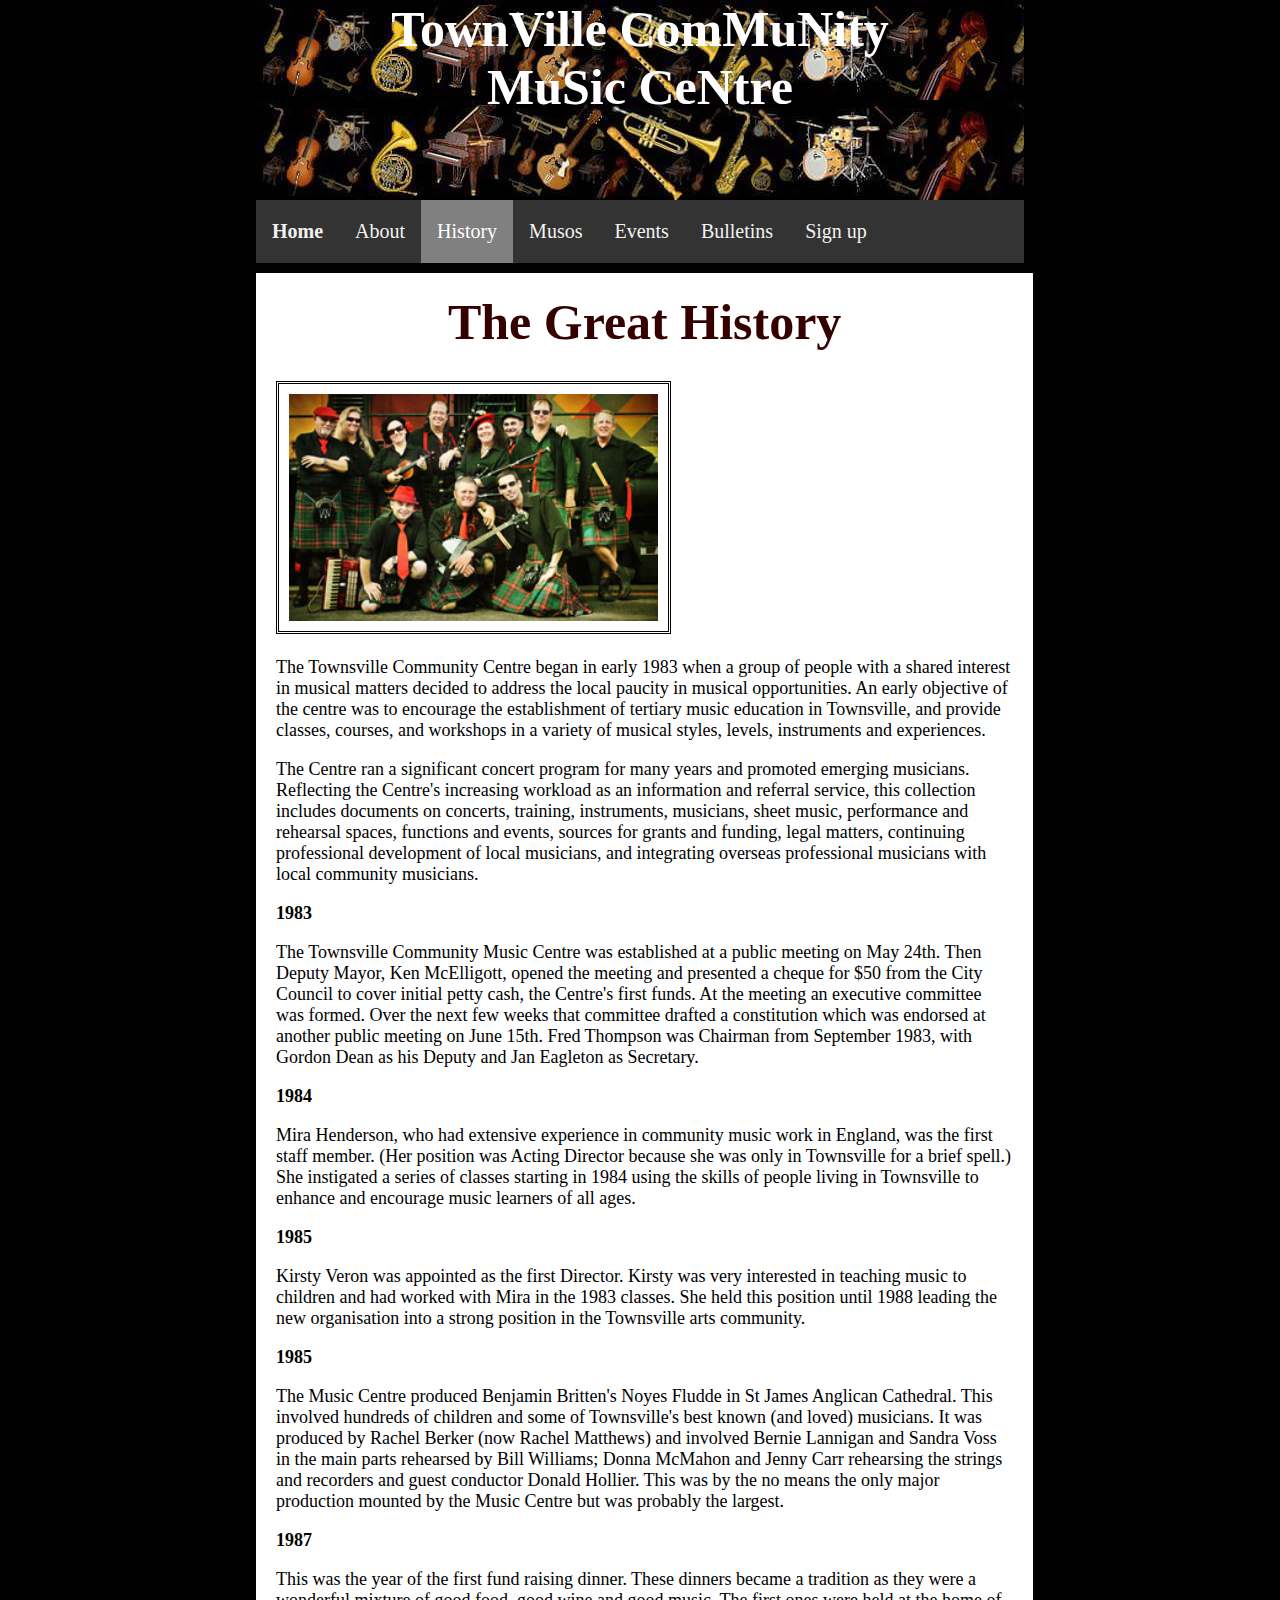
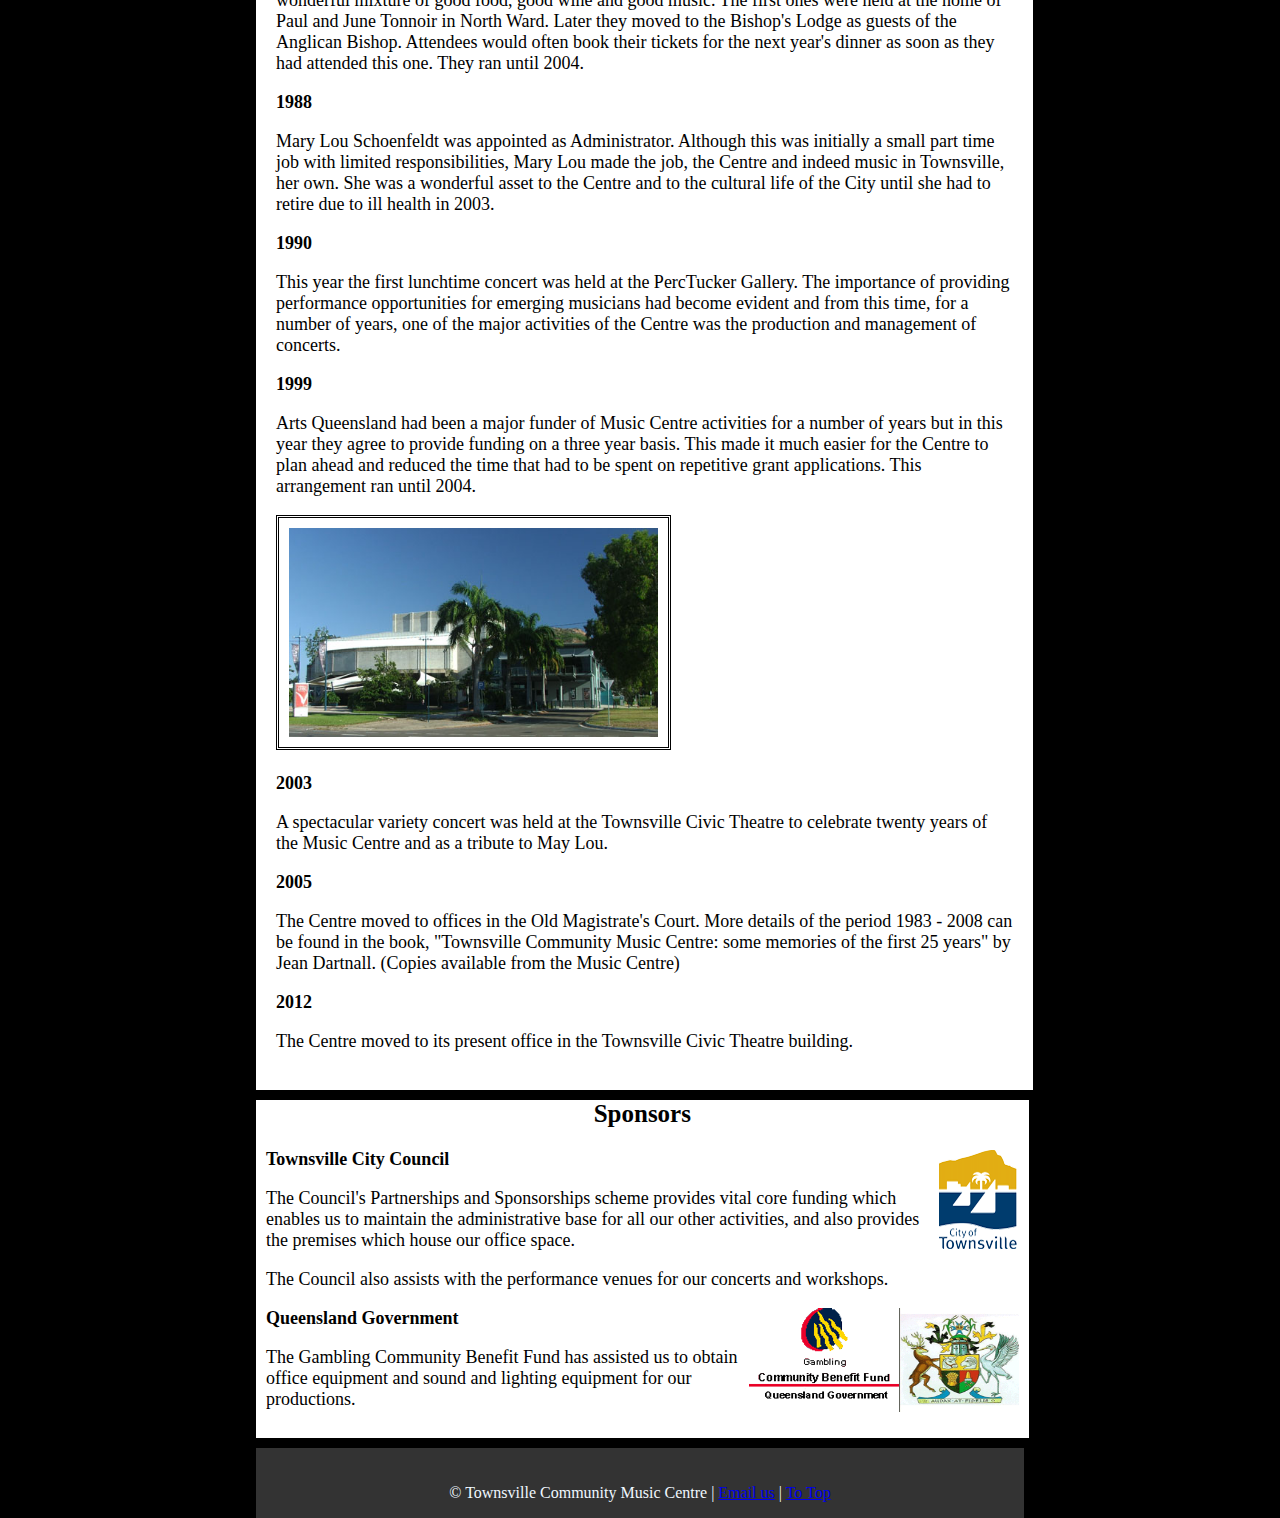
<file: history.html>
<!doctype html>
<html>
<head>
<meta charset="utf-8">
<meta name="viewport" content="width=device-width, initial-scale=1">
<title>TownvilleCommunity Music centre</title>
<link href="mainstyle.css" rel="stylesheet" type="text/css">
</head>

<body>
		<div class="header">
		<h1 class="hh1">TownVille ComMuNity <br>MuSic CeNtre</h1> 
       	</div>

<div class="menu_nav">
     
          	<a href="index.html"><strong>Home</strong></a>
    		<a href="about.html">About</a>
      		<a class="active" href="history.html">History</a>
         	<a href="musos.html">Musos</a>
         	<a href="events.html">Events</a>
         	<a href="bulletins.html">Bulletins</a>
            <a href="signup.html">Sign up</a>
		
</div>
<div class="middle">

<div class="article">
	<h3 class="h3">The Great History</h3>
		<img class="responsive" style="border-style:double; padding:10px; border-color:black" src="images/CelticFyre300.jpg" width="300" height="185" alt=""/>

<p>The Townsville Community Centre began in early 1983 when a group of people with a shared interest in musical matters decided to address the local paucity in musical opportunities. An early objective of the centre was to encourage the establishment of tertiary music education in Townsville, and provide classes, courses, and workshops in a variety of musical styles, levels, instruments and experiences.</p>

 <p> The Centre ran a significant concert program for many years and promoted emerging musicians. Reflecting the Centre's increasing workload as an information and referral service, this collection includes documents on concerts, training, instruments, musicians, sheet music, performance and rehearsal spaces, functions and events, sources for grants and funding, legal matters, continuing professional development of local musicians, and integrating overseas professional musicians with local community musicians. </p>
  
<strong>1983</strong>
<p>The Townsville Community Music Centre was established at a public meeting on May 24th. Then Deputy Mayor, Ken McElligott, opened the meeting and presented a cheque for $50 from the City Council to cover initial petty cash, the Centre's first funds. At the meeting an executive committee was formed. Over the next few weeks that committee drafted a constitution which was endorsed at another public meeting on June 15th. Fred Thompson was Chairman from September 1983, with Gordon Dean as his Deputy and Jan Eagleton as Secretary.</p>

<strong>1984</strong>
<p>Mira Henderson, who had extensive experience in community music work in England, was the first staff member. (Her position was Acting Director because she was only in Townsville for a brief spell.) She instigated a series of classes starting in 1984 using the skills of people living in Townsville to enhance and encourage music learners of all ages.</p>

<strong>1985</strong>
<p>Kirsty Veron was appointed as the first Director. Kirsty was very interested in teaching music to children and had worked with Mira in the 1983 classes. She held this position until 1988 leading the new organisation into a strong position in the Townsville arts community.</p>

<strong>1985</strong>
<p>The Music Centre produced Benjamin Britten's Noyes Fludde in St James Anglican Cathedral. This involved hundreds of children and some of Townsville's best known (and loved) musicians. It was produced by Rachel Berker (now Rachel Matthews) and involved Bernie Lannigan and Sandra Voss in the main parts rehearsed by Bill Williams; Donna McMahon and Jenny Carr rehearsing the strings and recorders and guest conductor Donald Hollier. This was by the no means the only major production mounted by the Music Centre but was probably the largest.</p>

<strong>1987</strong>
<p>This was the year of the first fund raising dinner. These dinners became a tradition as they were a wonderful mixture of good food, good wine and good music. The first ones were held at the home of Paul and June Tonnoir in North Ward. Later they moved to the Bishop's Lodge as guests of the Anglican Bishop. Attendees would often book their tickets for the next year's dinner as soon as they had attended this one. They ran until 2004.</p>

<strong>1988</strong>
<p>Mary Lou Schoenfeldt was appointed as Administrator. Although this was initially a small part time job with limited responsibilities, Mary Lou made the job, the Centre and indeed music in Townsville, her own. She was a wonderful asset to the Centre and to the cultural life of the City until she had to retire due to ill health in 2003.</p>

<strong>1990</strong>
<p>This year the first lunchtime concert was held at the PercTucker Gallery. The importance of providing performance opportunities for emerging musicians had become evident and from this time, for a number of years, one of the major activities of the Centre was the production and management of concerts.</p>

<strong>1999</strong>
<p>Arts Queensland had been a major funder of Music Centre activities for a number of years but in this year they agree to provide funding on a three year basis. This made it much easier for the Centre to plan ahead and reduced the time that had to be spent on repetitive grant applications. This arrangement ran until 2004.</p>

<img class="responsive" style="border-style:double; padding:10px; border-color:black" src="images/CivicFront500.jpg" width="500" height="283" alt=""/>

<p><strong>2003</strong></p>
<p>A spectacular variety concert was held at the Townsville Civic Theatre to celebrate twenty years of the Music Centre and as a tribute to May Lou.</p>

<strong>2005</strong>
<p>The Centre moved to offices in the Old Magistrate's Court.
More details of the period 1983 - 2008 can be found in the book, 
"Townsville Community Music Centre: some memories of the first 25 years" 
by Jean Dartnall. (Copies available from the Music Centre)</p>

<strong>2012</strong>
<p>The Centre moved to its present office in the Townsville Civic Theatre building.</p>

	</div>

     <div class="bottom">
   		<div class="sponsors1">

   		<h2 class="sponsor">Sponsors</h2>

  <img src="images/TCC83100.png" width="83" height="100" alt=""/>
  
  <strong> Townsville City Council </strong>
  <p>The Council's Partnerships and Sponsorships scheme provides vital core funding which enables us to maintain the administrative base for all our other activities, and also provides the premises which house our office space. </p>
  <p>The Council also assists with the performance venues for our concerts and workshops. </p>
  
   <img src="images/Qldlogo150169.png" width="120" height="104" alt=""/>
  <img src="images/OLDGCBF15091.gif" width="150" height="91" alt=""/> 
  
  
  <strong> Queensland Government </strong>
	<p> The Gambling Community Benefit Fund has assisted us to obtain office equipment and sound and lighting equipment for our productions. </p>
</div>
 </div>	
<div class="footer">
  
  	<p>© Townsville Community Music Centre | <a href="mailto:admin@townsvillemusic.org.au">Email us</a> | <a href="#" target="Top">To Top</a></p>
    	
        </div>
        </div>
</body>
</html>
</file>
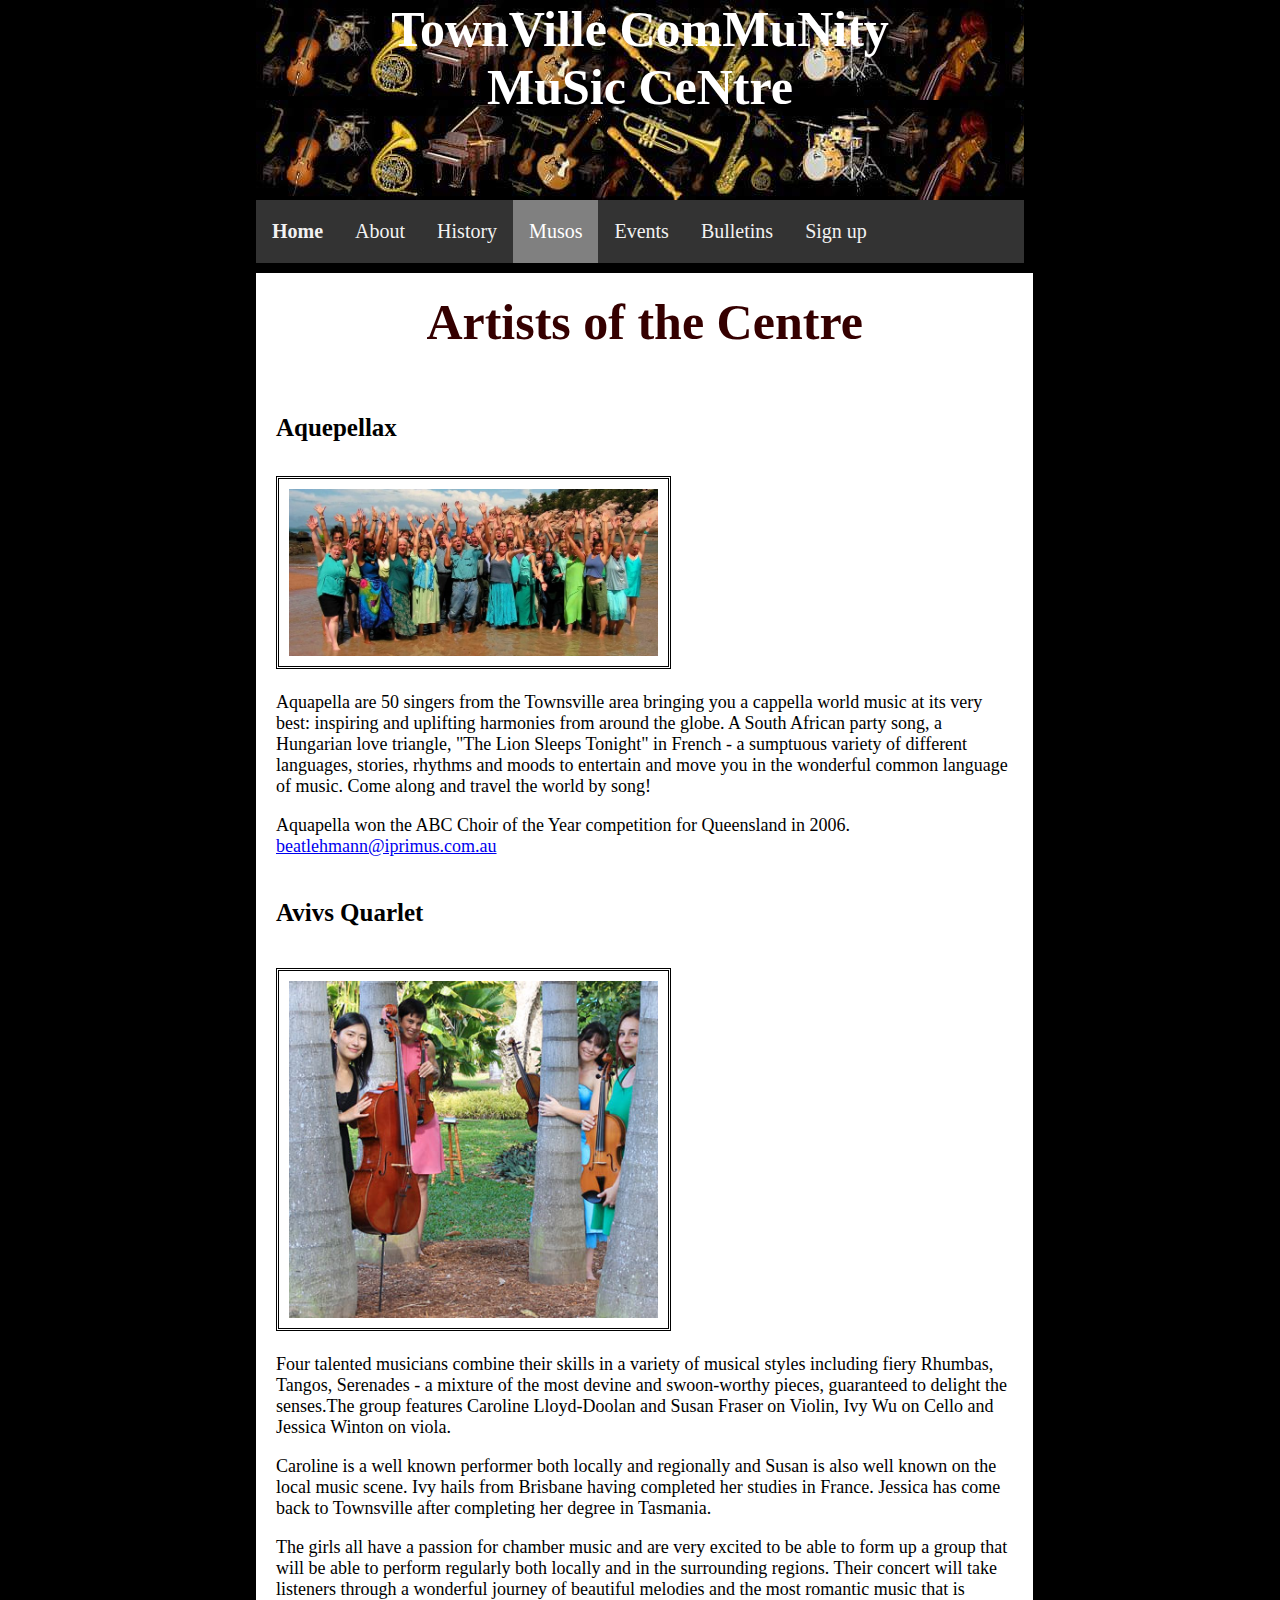
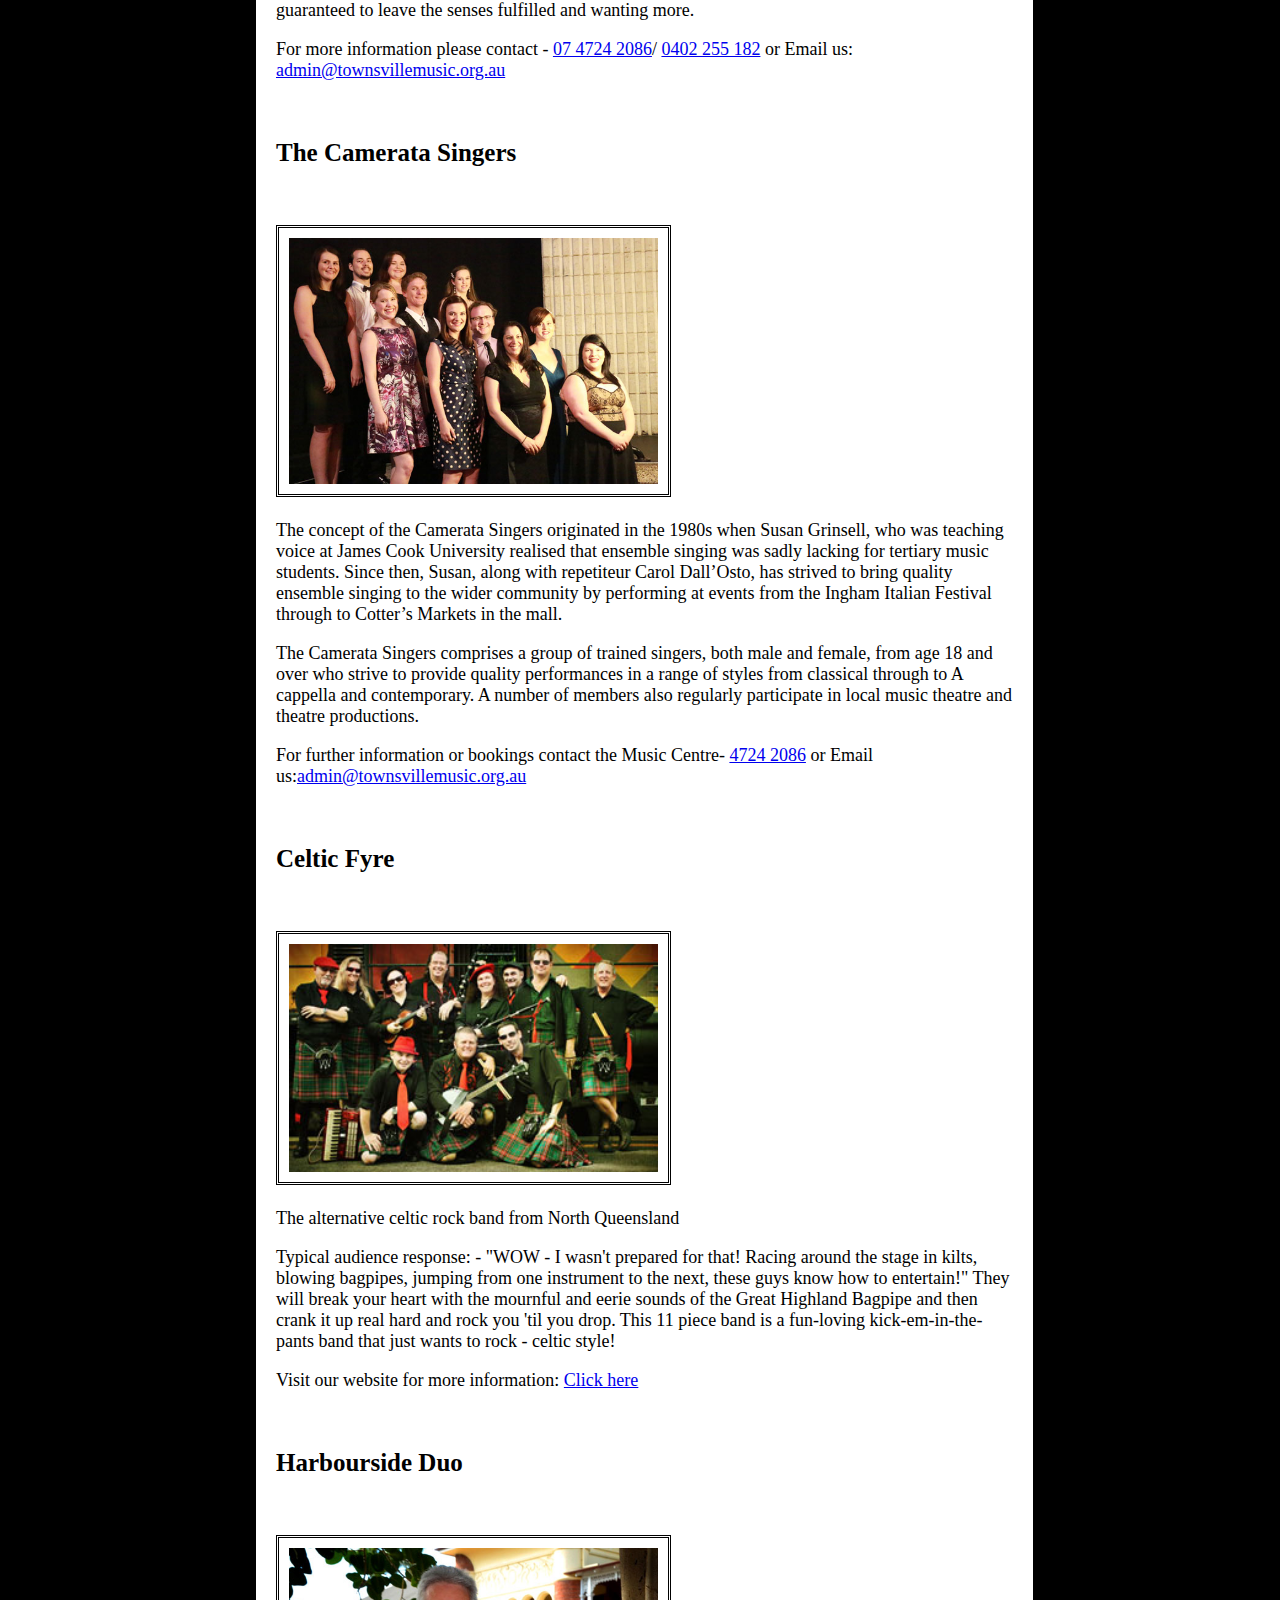
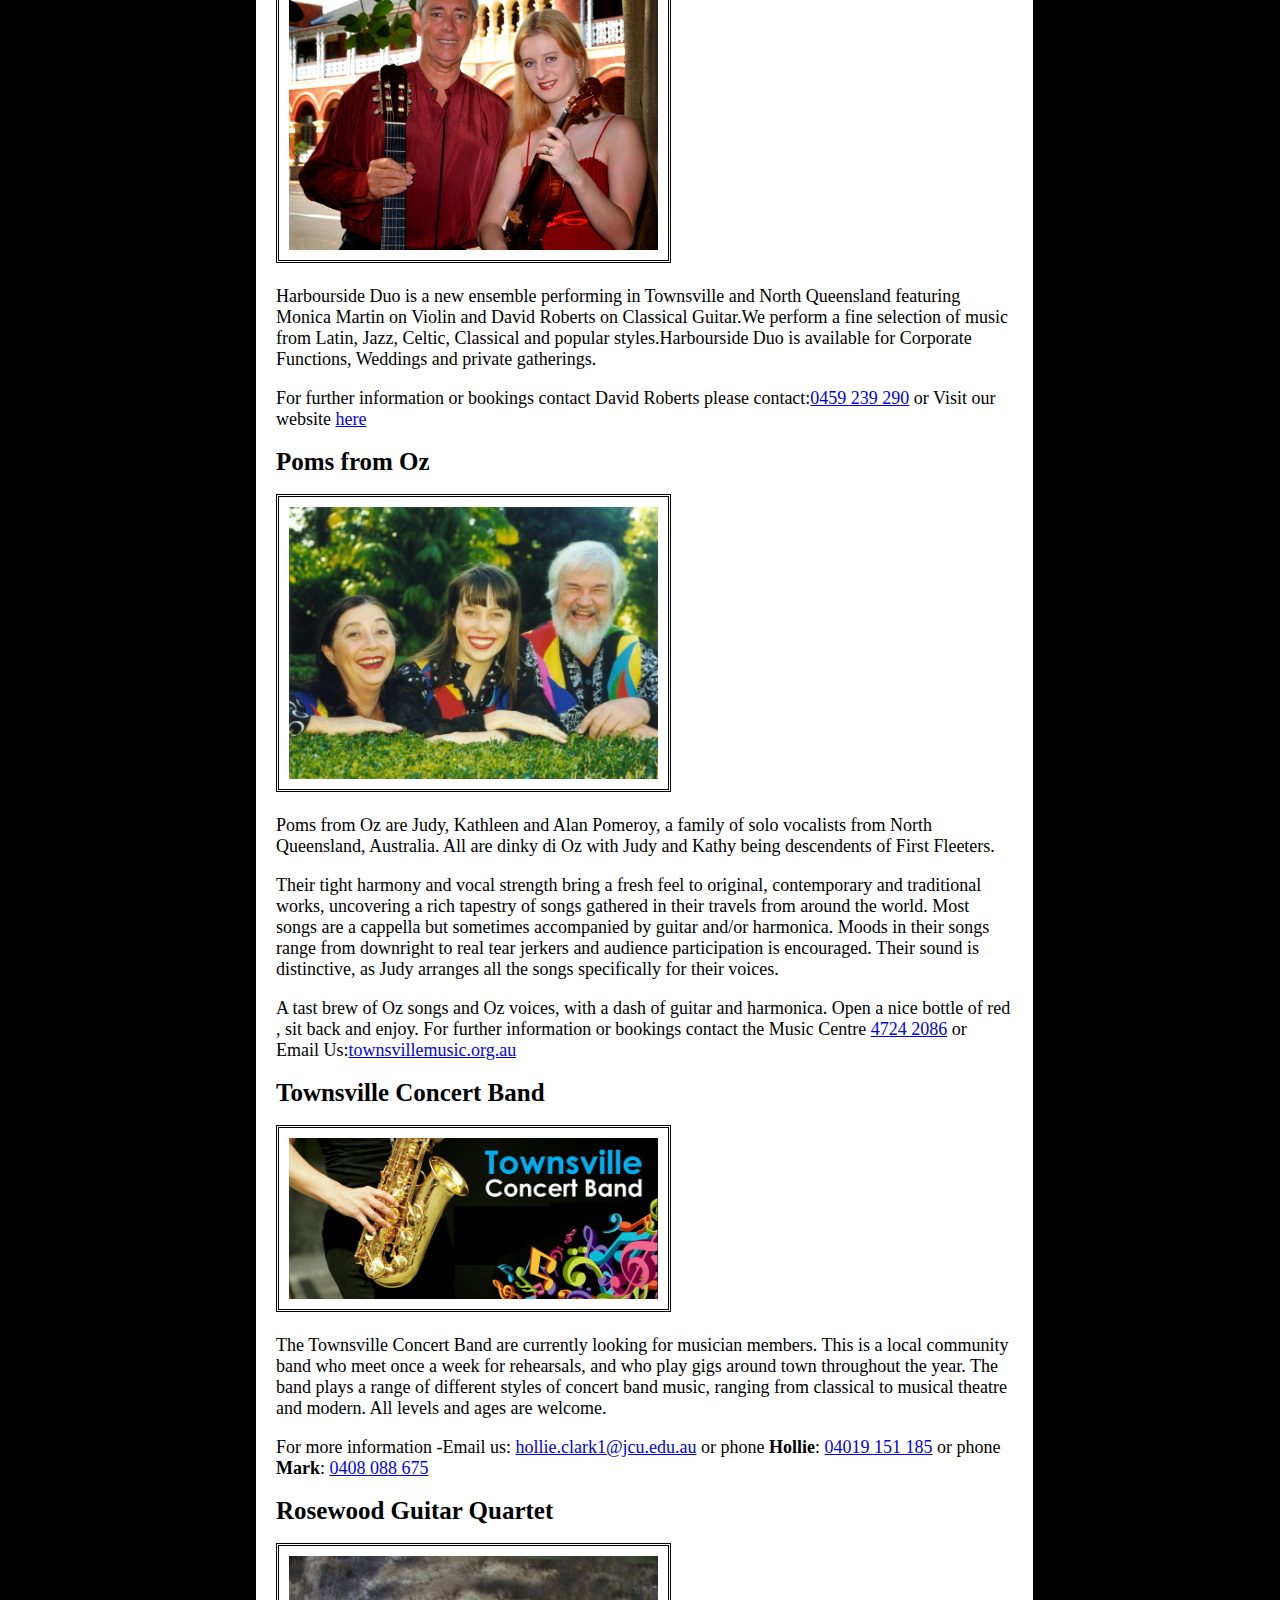
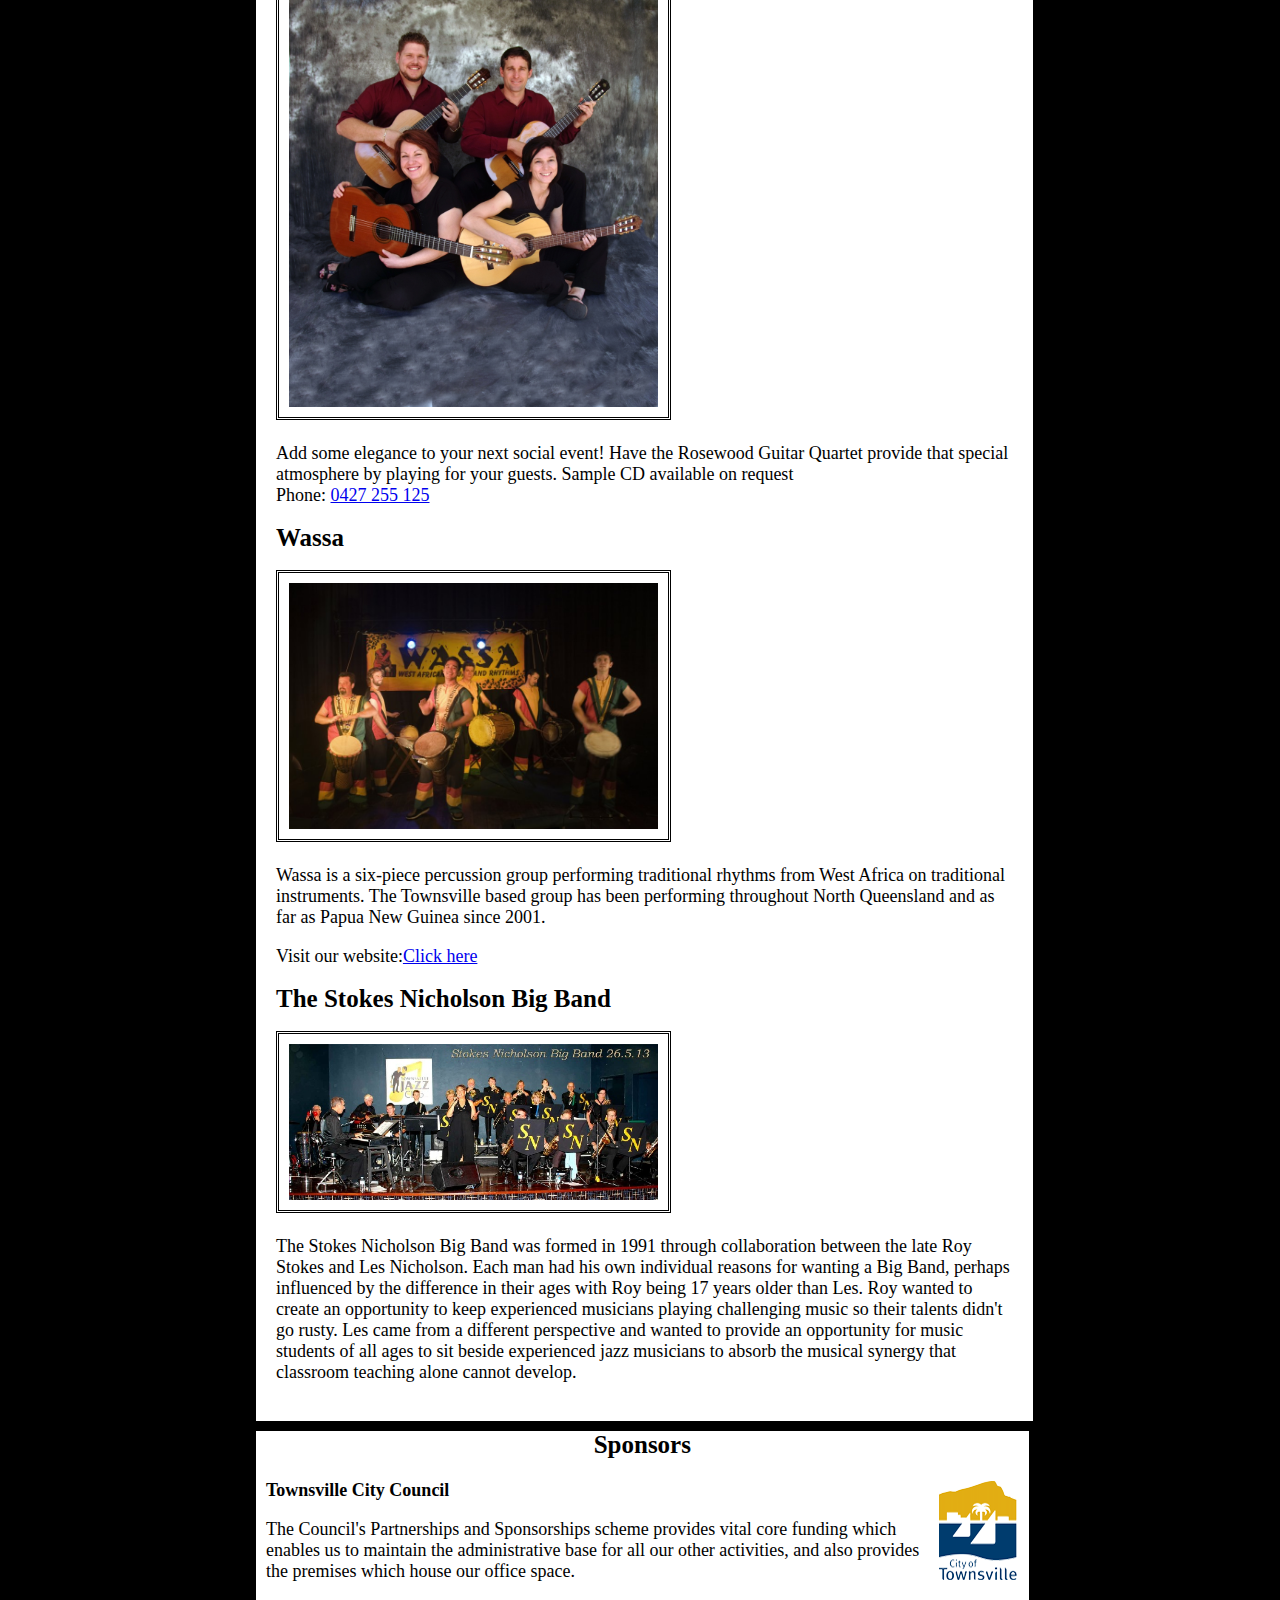
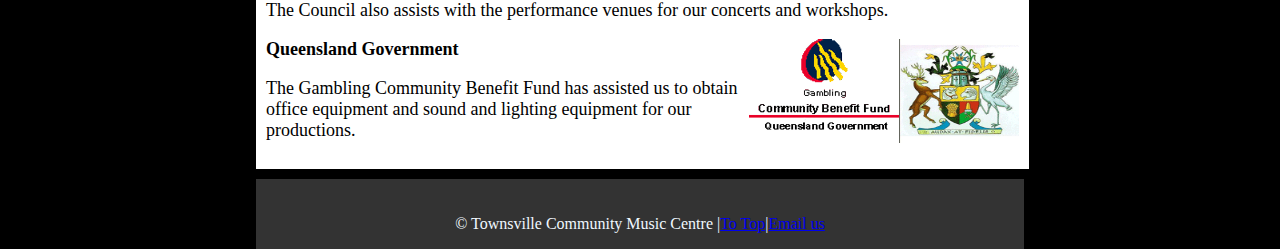
<file: musos.html>
<!doctype html>
<html>
<head>
<meta charset="utf-8">
<meta name="viewport" content="width=device-width, initial-scale=1">
<title>TownvilleCommunity Music centre</title>
<link href="mainstyle.css" rel="stylesheet" type="text/css">
</head>

<body>
		<div class="header">
		<h1 class="hh1">TownVille ComMuNity <br>MuSic CeNtre</h1>
       	</div>

<div class="menu_nav">
     
          	<a href="index.html"><strong>Home</strong></a>
    		<a href="about.html">About</a>
      		<a href="history.html">History</a>
         	<a class="active" href="musos.html">Musos</a>
         	<a href="events.html">Events</a>
         	<a href="bulletins.html">Bulletins</a>
            <a href="signup.html">Sign up</a>
		
</div>
<div class="middle">

  <div class="article">
	<h3 class="h3"> Artists of the Centre</h3>
    
    <h4 class="heading"> <strong>Aquepella</strong>x</h4>
   	<img class="responsive" style="border-style:double; padding:10px; border-color:black" src="images/Aquapella01.jpg" width="800" height="363" alt=""/>
 
  <p> Aquapella are 50 singers from the Townsville area bringing you a cappella world music at its very best: inspiring and uplifting harmonies from around the globe. A South African party song, a Hungarian love triangle, "The Lion Sleeps Tonight" in French - a sumptuous variety of different languages, stories, rhythms and moods to entertain and move you in the wonderful common language of music. Come along and travel the world by song!</p>
  
	<p>Aquapella won the ABC Choir of the Year competition for Queensland in 2006.
<br><a href="http://www.iprimus.com.au">beatlehmann@iprimus.com.au</a>	
</p>
 
  <h5 class="heading"><strong> Avivs Quarlet</strong></h5>
  
  		<img class="responsive" style="border-style:double; padding:10px; border-color:black" src="images/AVIVA-TREEcrop400.jpg" width="400" height="365" alt=""/>

<p>Four talented musicians combine their skills in a variety of musical styles including fiery Rhumbas, Tangos, Serenades - a mixture of the most devine and swoon-worthy pieces, guaranteed to delight the senses.The group features Caroline Lloyd-Doolan and Susan Fraser on Violin, Ivy Wu on Cello and Jessica Winton on viola. 
</p>
      
	 <p>Caroline is a well known performer both locally and regionally and Susan is also well known on the local music scene. 
Ivy hails from Brisbane having completed her studies in France. 
Jessica has come back to Townsville after completing her degree in Tasmania. 
</p>

<p>The girls all have a passion for chamber music and are very excited to be able to form up a group that will be able to perform regularly both locally and in the surrounding regions. 
Their concert will take listeners through a wonderful journey of beautiful melodies and the most romantic music that is guaranteed to leave the senses fulfilled and wanting more.</p>

    <p>For more information please contact -
      <a href="tel:07 4724 2086">07 4724 2086</a>/
      <a href="tel:0402 255 182">0402 255 182</a>
      or Email us: <a href="http://www.townsvillemusic.org.au">admin@townsvillemusic.org.au</a>
</p>

<h6 class="heading"> <strong>The Camerata Singers</strong></h6>

<img class="responsive" style="border-style:double; padding:10px; border-color:black" src="images/Camerata.jpg" width="600" height="400" alt=""/>
	
    <p>The concept of the Camerata Singers originated in the 1980s when Susan Grinsell, who was teaching voice at James Cook University realised that ensemble singing was sadly lacking for tertiary music students. Since then, Susan, along with repetiteur Carol Dall’Osto, has strived to bring quality ensemble singing to the wider community by performing at events from the Ingham Italian Festival through to Cotter’s Markets in the mall. </p>
    
	<p>The Camerata Singers comprises a group of trained singers, both male and female, from age 18 and over who strive to provide quality performances in a range of styles from classical through to A cappella and contemporary. A number of members also regularly participate in local music theatre and theatre productions.</p>
    
    <p>For further information or bookings contact the Music Centre- <a href="tel:4724 2086">4724 2086</a>
or Email us:<a href="mailto:admin@townsvillemusic.org.au">admin@townsvillemusic.org.au</a></p>

<h6 class="heading"> Celtic Fyre</h6>

<img class="responsive" style="border-style:double; padding:10px; border-color:black" src="images/CelticFyre300.jpg" width="300" height="185" alt=""/>
    
	<p>The alternative celtic rock band from North Queensland</p>
    
    <p>Typical audience response: - "WOW - I wasn't prepared for that! Racing around the stage in kilts, blowing bagpipes, jumping from one instrument to the next, these guys know how to entertain!" 
They will break your heart with the mournful and eerie sounds of the Great Highland Bagpipe and then crank it up real hard and rock you 'til you drop. This 11 piece band is a fun-loving kick-em-in-the-pants band that just wants to rock - celtic style! </p>
    <p>Visit our website for more information: <a href="http://www.celticfyre.com">Click here</a></p> 

<h6 class="heading"><strong>Harbourside Duo</strong></h6>

    <img class="responsive" style="border-style:double; padding:10px; border-color:black" src="images/Harbourside.jpg" width="600" height="491" alt=""/>
    
	<p>Harbourside Duo is a new ensemble performing in Townsville and North Queensland featuring Monica Martin on Violin and David Roberts on Classical Guitar.We perform a fine selection of music from Latin, Jazz, Celtic, Classical and popular styles.Harbourside Duo is available for Corporate Functions, Weddings and private gatherings.</p> 

<p>For further information or bookings contact David Roberts please contact:<a href="tel:0459 239 290">0459 239 290</a> or
Visit our website <a href="http://www.davidrobertsguitar.com.au/Harbourside-Duo.html">here</a></p>

<p><h7 class="heading"><strong>Poms from Oz</strong></h7></p>

<img class="responsive" style="border-style:double; padding:10px; border-color:black" src="images/Poms.jpg" width="800" height="591" alt=""/>

<p>Poms from Oz are Judy, Kathleen and Alan Pomeroy, a family of solo vocalists from North Queensland, Australia. All are dinky di Oz with Judy and Kathy being descendents of First Fleeters.</p>

<p>Their tight harmony and vocal strength bring a fresh feel to original, contemporary and traditional works, uncovering a rich tapestry of songs gathered in their travels from around the world. Most songs are a cappella but sometimes accompanied by guitar and/or harmonica. Moods in their songs range from downright to real tear jerkers and audience participation is encouraged. Their sound is distinctive, as Judy arranges all the songs specifically for their voices.</p>

<p>A tast brew of Oz songs and Oz voices, with a dash of guitar and harmonica. Open a nice bottle of red , sit back and enjoy. 
For further information or bookings contact the Music Centre <a href="tel:4724 2086">4724 2086</a>
or Email Us:<a href="mailto:townsvillemusic.org.au">townsvillemusic.org.au</a></p>

<p><h7 class="heading"><strong>Townsville Concert Band</strong></h7></p>

<img class="responsive" style="border-style:double; padding:10px; border-color:black" src="images/TCBSaxLogo800.jpg" width="800" height="349" alt=""/>

<p>The Townsville Concert Band are currently looking for musician members. This is a local community band who meet once a week for rehearsals, and who play gigs around town throughout the year. The band plays a range of different styles of concert band music, ranging from classical to musical theatre and modern. All levels and ages are welcome.</p>
<p>For more information -Email us: <a href="mailto:hollie.clark1@jcu.edu.au">hollie.clark1@jcu.edu.au</a>
  or phone <strong>Hollie</strong>: <a href="tel:04019 151 185">04019 151 185</a>
  or phone <strong>Mark</strong>: <a href="tel:0408 088 675">0408 088 675</a></p>
  
 <p><h7 class="heading"><strong>Rosewood Guitar Quartet</strong></h7></p>
 
 <img class="responsive" style="border-style:double; padding:10px; border-color:black" src="images/Rosewood01.jpg" width="499" height="611" alt=""/> 
 
 <p>Add some elegance to your next social event!
Have the Rosewood Guitar Quartet provide that special atmosphere by playing for your guests. Sample CD available on request
<br>Phone: <a href="tel:0427 255 125">0427 255 125</a></p>

<p><h7 class="heading"><strong>Wassa</strong></h7></p>

<img class="responsive" style="border-style:double; padding:10px; border-color:black" src="images/Wassa01.jpg" width="800" height="533" alt=""/> 

<p>Wassa is a six-piece percussion group performing traditional rhythms from West Africa on traditional instruments. The Townsville based group has been performing throughout North Queensland and as far as Papua New Guinea since 2001. </p>

<p>Visit our website:<a href="http://www.therhythmconnection.com/wassa.html">Click here</a></p>

<p><h7 class="heading"><strong>The Stokes Nicholson Big Band</strong></h7></p>

<img class="responsive" style="border-style:double; padding:10px; border-color:black" src="images/SNBB1.jpg" width="609" height="258" alt=""/> 

<p>The Stokes Nicholson Big Band was formed in 1991 through collaboration between the late Roy Stokes and Les Nicholson. Each man had his own individual reasons for wanting a Big Band, perhaps influenced by the difference in their ages with Roy being 17 years older than Les. Roy wanted to create an opportunity to keep experienced musicians playing challenging music so their talents didn't go rusty. Les came from a different perspective and wanted to provide an opportunity for music students of all ages to sit beside experienced jazz musicians to absorb the musical synergy that classroom teaching alone cannot develop. </p>


</div>
   
     <div class="bottom">
   		<div class="sponsors1">

   		<h2 class="sponsor">Sponsors</h2>

 <img src="images/TCC83100.png" width="83" height="100" alt=""/>
  
  <strong> Townsville City Council </strong>
  <p>The Council's Partnerships and Sponsorships scheme provides vital core funding which enables us to maintain the administrative base for all our other activities, and also provides the premises which house our office space. </p>
  <p>The Council also assists with the performance venues for our concerts and workshops. </p>
  
<img src="images/Qldlogo150169.png" width="120" height="104" alt=""/>
  <img src="images/OLDGCBF15091.gif" width="150" height="91" alt=""/> 
  
  <strong> Queensland Government </strong>
	<p> The Gambling Community Benefit Fund has assisted us to obtain office equipment and sound and lighting equipment for our productions. </p>
</div>
 </div>	

<div class="footer">
  	<p>© Townsville Community Music Centre |<a href="#" target="Top">To Top</a>|<a href="mailto:admin@townsvillemusic.org.au">Email us</a></p>
 </div> 
 </div>
</body>
</html>
</file>
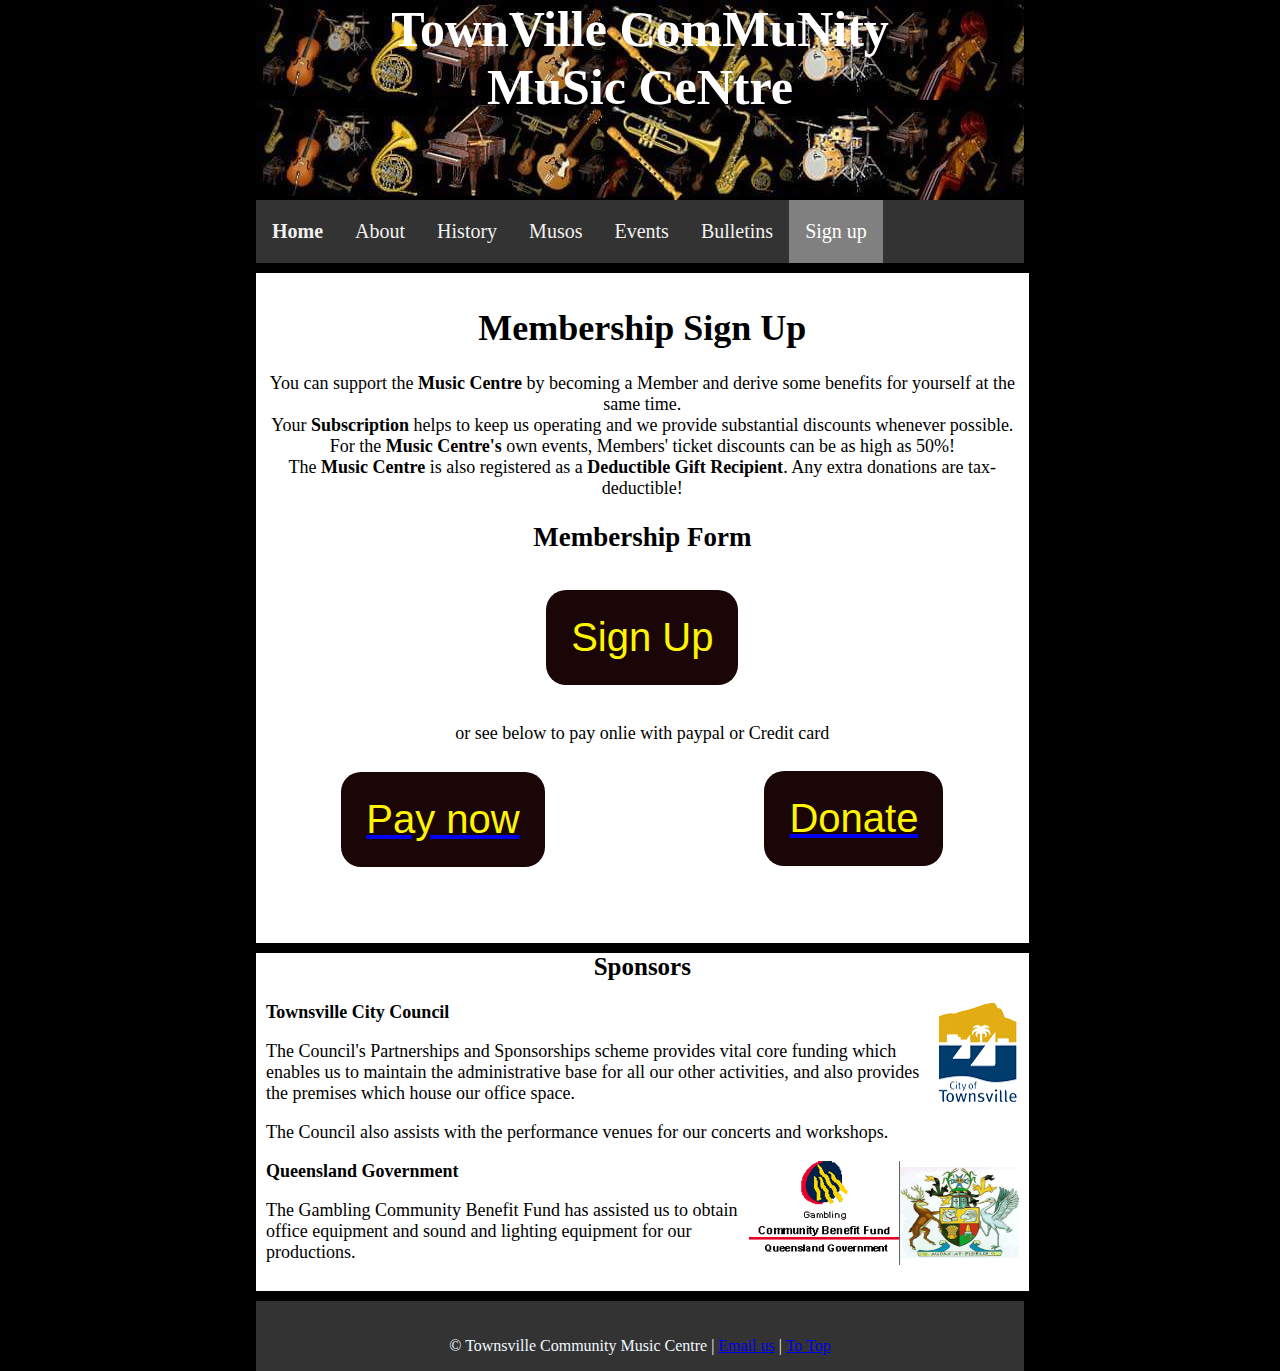
<file: signup.html>
<!doctype html>
<html>
<head>
<meta charset="utf-8">
<title>TownvilleCommunity Music centre</title>
<link href="mainstyle.css" rel="stylesheet" type="text/css">
<link href="javascript.js" type="text/javascript">
</head>

<body>
		<div class="header">
		<h1 class="hh1">TownVille ComMuNity <br>MuSic CeNtre</h1>
       	</div>

<div class="menu_nav">
     
          	<a href="index.html"><strong>Home</strong></a>
    		<a href="about.html">About</a>
      		<a href="history.html">History</a>
         	<a href="musos.html">Musos</a>
         	<a href="events.html">Events</a>
            <a href="bulletins.html">Bulletins</a>
         	<a class="active" href="signup.html">Sign up</a>
		
</div>

<div class="sign">
	<div class="membership">
	<h1>Membership Sign Up</h1>
	<p>You can support the <strong>Music Centre</strong> by becoming a Member and derive some benefits for yourself at the same time.
	<br>
	Your <strong>Subscription</strong> helps to keep us operating and we provide substantial discounts whenever possible.<br>
	For the <strong>Music Centre's</strong> own events, Members' ticket discounts can be as high as 50%!
	<br>
	The <strong>Music Centre</strong> is also registered as a <strong>Deductible Gift Recipient</strong>. Any extra donations are tax-deductible!</p>
	
	<h2>Membership Form</h2>
    </div>
	<div class="btnstyle">
		<button onclick="document.getElementById('id01').style.display='block'" style="width:auto;">Sign Up</button>
	</div>

	<div id="id01" class="modal">
  		<span onclick="document.getElementById('id01').style.display='none'" class="close" title="Close Modal">x</span>
  			<form class="modal-content animate" action="welcome.html">
    			<div class="container">
     				<label><strong>Date*</strong></label>
     				<br>
    				<input type="date" placeholder="date" name="date" required>
    				<br>
    				<br>
    			
    				<label><strong>First Name*</strong></label>
    				<input type="text" placeholder="First Name" name="First Name" required>

    				<label><strong>Surname*</strong></label>
    				<input type="text" placeholder="Surname" name="Surname" required>

    				<label><strong>Postal Address*</strong></label>
    				<input type="text" placeholder="Postal Address" name="Postal Address" required><br>
							
					<label><strong>Phone Number*</strong></label><br>
   					<input type="number" placeholder="Working Hours" name="Phone Day" required><br><br>
   				
					<label><strong>Phone Number*</strong></label><br>
   					<input type="number" placeholder="After Hours" name="After hours" required><br><br>
   				
					<label><strong>Mobile*</strong></label><br>
   					<input type="number" placeholder="Mobile" name="Mobile" required><br>
					<br>
				
					<label><strong>Email*</strong></label>
    				<input type="text" placeholder="Email" name="email" required>
    			
					<label><strong>We Value Your Comments and Suggestions*</strong></label>
    				<input type="text" placeholder="Comments" name="Comments" required>
      
       				<div class="clearfix">
        				<button type="submit" class="signupbtn">Sign Up</button>
      				</div>
    			</div>
  			</form>
	</div>
    	
        <p style="text-align:center">or see below to pay onlie with paypal or Credit card</p>
    		
            <div class="btnstyle">
				<a href="https://www.paypal.com/webapps/hermes?token=9PL56556X4314670V&useraction=commit&rm=1&mfid=1527137473831_27d45767709c5" 
                style="float:left; margin-left:10%;">
                <button style="width:auto;">Pay now</button>
                </a>
			</div>
    		
            <div class="btnstyle">
				<a href="https://www.paypal.com/donate/?token=Rb9M-AxFwQaGMjnrU3sR2v7PPTWudjdWDBIkt7Jm4CzAEXfPatUhm30oM1gkZ010ugNqnG&country.x=AU&locale.x=AU" 					style="float:right; margin-right:10%;">
                <button style="width:auto;">Donate</button>
                </a>
			</div>
    
</div>

   		<div class="sponsors1">

   		<h2 class="sponsor">Sponsors</h2>

 <img src="images/TCC83100.png" width="83" height="100" alt=""/>
  
  <strong> Townsville City Council </strong>
  <p>The Council's Partnerships and Sponsorships scheme provides vital core funding which enables us to maintain the administrative base for all our other activities, and also provides the premises which house our office space. </p>
  <p>The Council also assists with the performance venues for our concerts and workshops. </p>
  
   <img src="images/Qldlogo150169.png" width="120" height="104" alt=""/>
  <img src="images/OLDGCBF15091.gif" width="150" height="91" alt=""/> 
  
  <strong> Queensland Government </strong>
	<p> The Gambling Community Benefit Fund has assisted us to obtain office equipment and sound and lighting equipment for our productions. </p>
</div>
    
</body>	
<div class="footer">
  
  	<p>© Townsville Community Music Centre | <a href="mailto:admin@townsvillemusic.org.au">Email us</a> | <a href="#" target="Top">To Top</a></p>
    	</div>
 <script src="javascript.js"></script>
</html>
</file>
<file: mainstyle.css>
body {
	width:60%;
	margin:auto;
	background-color:black;
	height:auto;
}

.banner{
	text-align:center;
}

.hh1{
	color: white;
	height:200px;
	text-align:center;
	background-image:url(images/AF7FF2E1-4AFB-4E30-A705-0F63B2B2C1B5.png);
	font-size:50px;
	font-family:jokerman;
	margin:auto;
}

.menu_nav {
    background-color: #333;
    overflow: hidden;
	width:100%;
	padding:0px;
}

.menu_nav a {
    float: left;
    color: #f2f2f2;
    text-align: center;
    padding: 20px 16px;
    text-decoration: none;
    font-size: 20px;
	font-family:Kristen ITC;
}
.menu_nav a:hover {
    background-color: #ddd;
    color: black;
}

.menu_nav a.active {
    background-color:grey;
    color: white;
}
.h3, .h4 {
	 font-family:Lucida Handwriting;
	 font-size:50px;
	 padding-bottom:30px;
	 margin:0;
	 font-weight:bold;
	 color:#350000;
	 text-align:center;
}
.article {
	color: black;
	background-color: white;
	height:100%;
	font-size:18px;
	margin-top:10px;
	width:96%;
	float:none;
	padding:20px 20px 20px 20px;
}

.sign {
	color: black;
	background-color: white;
	height:650px;
	font-size:18px;
	margin-top:10px;
	width:98%;
	padding:10px 10px 10px 10px;
}


.concert {
	padding:10px;
	border-style:solid;
	border-color:#000000;
	width:45%;
}
.sponsor {
	color: black;
	background-color: white;
	font-size:25px;
	margin-top:10px;
	text-align:center;
	width:100%;
	float:none;
}
.sponsors1 {
	color: black;
	background-color: white;
	font-size:18px;
	height:40%;
	padding-left:10px;
	padding-right:10px;
	padding-bottom:10px;
	width:98%;
	float:none;
}

.sponsors1 img {
	float:right;
}

.heading {
	font-family:Times New Roman;
	font-size:25px;
}

.membership {
	text-align:center;
}

.btnstyle button {
  border-radius: 20px;
  background-color: #1A0607;
  border: none;
  color: #FFF500;
  text-align: center;
  font-size: 40px;
  padding: 25px;
  width: 500px;
  transition: all 0.5s;
  cursor: pointer;
  margin: 5% auto;
  display: block;
}

/* Full-width input fields */
input[type="submit"] {
	width: 344px;
	height: 45px;
	border: none;
	background-image: none;
	color: #FF0000;
	background-color: #FFFD00;
}

input[type=text], input[type=password] {
    width: 100%;
    padding: 12px 20px;
    margin: 8px 0;
    display: inline-block;
    border: 1px solid #ccc;
    box-sizing: border-box;
}

/* Set a style for all buttons */
.signupbutton button {
    background-color: #4CAF50;
    color: white;
    padding: 14px 20px;
    margin: 8px 0;
    border: none;
    cursor: pointer;
    width: 100%;
}

/* Extra styles for the cancel button */
.cancelbtn {
    padding: 14px 20px;
    background-color: #F44336;
}

/* Float cancel and signup buttons and add an equal width */
.cancelbtn,.signupbtn {float:left;width:50%}

/* Add padding to container elements */
.container {
    padding: 16px;
	color:black
}

/* The Modal (background) */
.modal {
    display: none; /* Hidden by default */
    position: fixed; /* Stay in place */
    z-index: 1; /* Sit on top */
    left: 0;
    top: 0;
    width: 100%; /* Full width */
    height: 100%; /* Full height */
    overflow: auto; /* Enable scroll if needed */
    background-color: rgb(0,0,0); /* Fallback color */
    background-color: rgba(0,0,0,0.4); /* Black w/ opacity */
    padding-top: 60px;
}

/* Modal Content/Box */
.modal-content {
    background-color:#B0B0B0;
	font-family: Comic Sans MS;
    margin: 5% auto 15% auto; /* 5% from the top, 15% from the bottom and centered */
    border: 1px solid #888;
    width: 80%; /* Could be more or less, depending on screen size */
}

/* The Close Button (x) */
.close {
    position: absolute;
    right: 35px;
    top: 15px;
    color: #FFFFFF;
    font-size: 40px;
    font-weight: bold;
}

.close:hover,
.close:focus {
    color: #FF0004;
    cursor: pointer;
}

/* Clear floats */
.clearfix::after {
    content: "";
    clear: both;
    display: table;
}

/* Change styles for cancel button and signup button on extra small screens */
@media screen and (max-width: 300px) {
    .cancelbtn, .signupbtn {
       width: 100%;
    }
}

.signupbtn {
	padding: 20px;
}

.responsive {
	width:50%;
	max-width:auto;
	height:auto;
}

.footer {
	float: right;
	text-align: center;
	width: 100%;
	background-color:#333;
	color: aliceblue;
	padding-top:20px;
	margin-top: 10px;
	list-style:none;
	text-decoration:none;
}

@media screen and (max-width:769px) {
		.body{float: none;
	width: 90%;}
	
	
}
</file>
